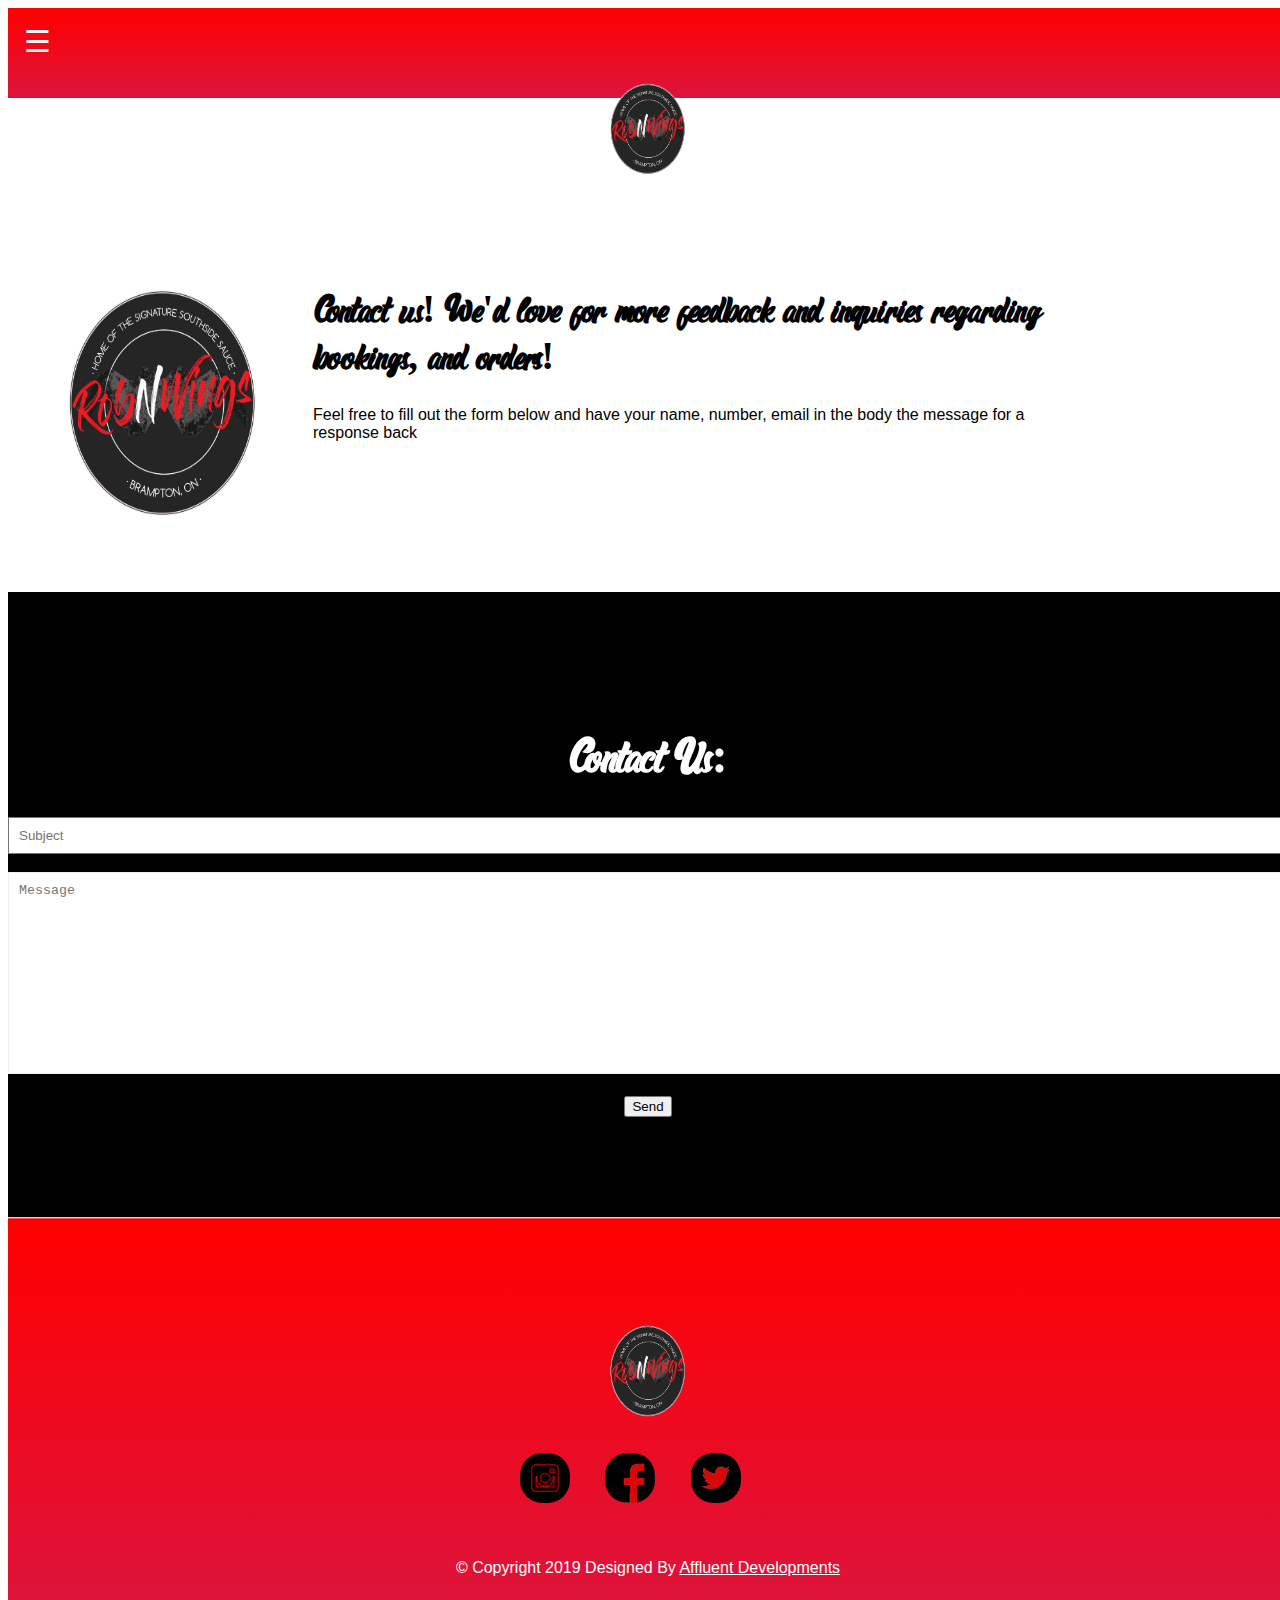
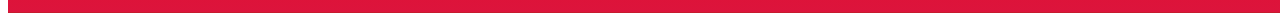
<file: contact.html>
<!DOCTYPE html>
<!--[if lt IE 7]>      <html class="no-js lt-ie9 lt-ie8 lt-ie7"> <![endif]-->
<!--[if IE 7]>         <html class="no-js lt-ie9 lt-ie8"> <![endif]-->
<!--[if IE 8]>         <html class="no-js lt-ie9"> <![endif]-->
<!--[if gt IE 8]><!-->
<html class="no-js">
  <!--<![endif]-->
  <head>
    <meta charset="utf-8" />
    <meta http-equiv="X-UA-Compatible" content="IE=edge" />
    <title>RobNWings</title>
    <meta name="description" content="" />
    <meta name="viewport" content="width=device-width, initial-scale=1" />
    <link rel="stylesheet" href="css/style4.css" />
  </head>
  <body>
    <!--Banner-->
    <div class="banner">
      <!--Nav Bar-->

      <div id="main">
        <!-- <h1 style="color:#f1f1f1;">RobNWings</h1>
                      <p style="color:#f1f1f1">Welcome to Rob-N-Wings home of the infamous SouthSide Sauce </p> -->
        <span
          style="font-size:30px;cursor:pointer;color:#f1f1f1;"
          onclick="openNav()"
          >&#9776;</span
        >
      </div>
      <img
        src="images/logo.PNG"
        alt="RobNWings"
        class="center"
        style="height: 100px; width: 100px; border-radius: 3px; border-color: red;"
      />

      <style>
        body {
          font-family: "Lato", sans-serif;
          transition: background-color 0.5s;
        }

        .sidenav {
          height: 100%;
          width: 0;
          position: fixed;
          z-index: 1;
          top: 0;
          left: 0;
          background-color: #b22222;
          background-image: -moz-linear-gradient(
            bottom,
            #b22222 0%,
            #dc143c 0.27%,
            #ff0000 99.46%
          );
          background-image: -o-linear-gradient(
            bottom,
            #b22222 0%,
            #dc143c 0.27%,
            #ff0000 99.46%
          );
          background-image: -webkit-linear-gradient(
            bottom,
            #b22222 0%,
            #dc143c 0.27%,
            #ff0000 99.46%
          );
          background-image: linear-gradient(
            bottom,
            #b22222 0%,
            #dc143c 0.27%,
            #ff0000 99.46%
          );
          overflow-x: hidden;
          transition: 0.5s;
          padding-top: 60px;
        }

        .sidenav a {
          padding: 8px 8px 8px 32px;
          text-decoration: none;
          font-size: 25px;
          color: #fcf8f8;
          display: block;
          transition: 0.3s;
        }

        .sidenav a:hover {
          color: #f1f1f1;
        }

        .sidenav .closebtn {
          position: absolute;
          top: 0;
          right: 25px;
          font-size: 36px;
          margin-left: 50px;
        }

        #main {
          transition: margin-left 0.5s;
          padding: 16px;
        }

        @media screen and (max-height: 450px) {
          .sidenav {
            padding-top: 15px;
          }
          .sidenav a {
            font-size: 18px;
          }
        }
      </style>

      <div id="mySidenav" class="sidenav">
        <a href="javascript:void(0)" class="closebtn" onclick="closeNav()"
          >&times;</a
        >
        <a href="index.html">Home</a>
        <a href="menu.html">Menu</a>
        <a href="bookings.html">Bookings</a>
        <a href="contact.html">Contact</a>
      </div>

      <script>
        function openNav() {
          document.getElementById("mySidenav").style.width = "250px";
          document.getElementById("main").style.marginLeft = "250px";
          document.body.style.backgroundColor = "rgba(0,0,0,0.4)";
        }

        function closeNav() {
          document.getElementById("mySidenav").style.width = "0";
          document.getElementById("main").style.marginLeft = "0";
          document.body.style.backgroundColor = "white";
        }
      </script>
    </div>
    <!--End of Nav Bar-->
    <!-- End of Banner-->

    <!--RobNWing Logo Placement-->
    <div id="main-container" class="containerOne">
      <section class="main-section">
        <img src="images/logo.PNG" alt="SouthSideSauce" class="auth-image" />
        <h1 style="color: black; font-size: 40px;">
          Contact us! We'd love for more feedback and inquiries regarding
          bookings, and orders!
        </h1>
        <p style="color: black; font-famiy: 'Rickon';">
          Feel free to fill out the form below and have your name, number, email
          in the body the message for a response back
        </p>
      </section>
    </div>
    <!--End of RobNWings Logo Placement-->
    <!--Postmail placement background black-->
    <section class="contact-section">
      <h1 style="font-size: 50px;">Contact Us:</h1>
      <form action="https://postmail.invotes.com/send" method="post" id="form">
        <input type="text" name="subject" placeholder="Subject" />
        <br />
        <br />
        <textarea name="text" placeholder="Message"></textarea>
        <input
          type="hidden"
          name="access_token"
          value="m4x90rvpf417tloyeokh78ru"
        />
        <!-- return urls can be fully qualified -OR-
                 start with / for root relative -OR-
                 start with . for url relative -->
        <input
          type="hidden"
          name="success_url"
          value=".?message=Email+Successfully+Sent%21&isError=0"
        />
        <input
          type="hidden"
          name="error_url"
          value=".?message=Email+could+not+be+sent.&isError=1"
        />
        <br />
        <br />
        <input id="submit_form" type="submit" value="Send" />
        <!-- not required, but we'd appreciate it if you'd link to us somewhere on your site -->
      </form>

      <!-- optional, prevents the submit button from being pressed more than once -->
      <script>
        var submitButton = document.getElementById("submit_form");
        var form = document.getElementById("email_form");
        form.addEventListener("submit", function(e) {
          setTimeout(function() {
            submitButton.value = "Sending...";
            submitButton.disabled = true;
          }, 1);
        });
      </script>

      <script>
        //update this with your js_form selector
        var form_id_js = "javascript_form";

        var data_js = {
          access_token: "m4x90rvpf417tloyeokh78ru"
        };

        function js_onSuccess() {
          // remove this to avoid redirect
          window.location =
            window.location.pathname +
            "?message=Email+Successfully+Sent%21&isError=0";
        }

        function js_onError(error) {
          // remove this to avoid redirect
          window.location =
            window.location.pathname +
            "?message=Email+could+not+be+sent.&isError=1";
        }

        var sendButton = document.getElementById("js_send");

        function js_send() {
          sendButton.value = "Sending…";
          sendButton.disabled = true;
          var request = new XMLHttpRequest();
          request.onreadystatechange = function() {
            if (request.readyState == 4 && request.status == 200) {
              js_onSuccess();
            } else if (request.readyState == 4) {
              js_onError(request.response);
            }
          };

          var subject = document.querySelector(
            "#" + form_id_js + " [name='subject']"
          ).value;
          var message = document.querySelector(
            "#" + form_id_js + " [name='text']"
          ).value;
          data_js["subject"] = subject;
          data_js["text"] = message;
          var params = toParams(data_js);

          request.open("POST", "https://postmail.invotes.com/send", true);
          request.setRequestHeader(
            "Content-type",
            "application/x-www-form-urlencoded"
          );

          request.send(params);

          return false;
        }

        sendButton.onclick = js_send;

        function toParams(data_js) {
          var form_data = [];
          for (var key in data_js) {
            form_data.push(
              encodeURIComponent(key) + "=" + encodeURIComponent(data_js[key])
            );
          }

          return form_data.join("&");
        }

        var js_form = document.getElementById(form_id_js);
        js_form.addEventListener("submit", function(e) {
          e.preventDefault();
        });
      </script>
    </section>

    <!--End of Postmail-->
    <!--Footer-->
    <section class="footer">
      <div id="footer">
        <img
          src="images/logo.PNG"
          alt="RobNWings"
          class="center"
          style="height: 100px; width: 100px;"
        />
        <br />
        <br />
        <div class="social">
          <div class="row">
            <div class="column">
              <a href="https://instagram.com/RobNWings"
                ><img
                  src="/images/instagram-icon.png"
                  style="border-radius: 45%; height: 50px; width: 50px;"
              /></a>
            </div>
            <div class="column">
              <a href="https://www.facebook.com/531364073911268"
                ><img
                  src="/images/facebook-icon.png"
                  style="border-radius:45%; height: 50px; width: 50px;"
              /></a>
            </div>
            <div class="column">
              <a href="https://www.twitter.com/RobNWings"
                ><img
                  src="/images/twitter-icon.png"
                  style="border-radius:45%; height: 50px; width: 50px;"
              /></a>
            </div>
          </div>
        </div>
        <br />
        <br />
        <p style="color: white; text-align: center;">
          &copy Copyright 2019 Designed By
          <a href="https://affluentdev.io">Affluent Developments</a>
        </p>
      </div>
    </section>
    <!--End of Footer-->

    <script src="" async defer></script>
  </body>
</html>
</file>
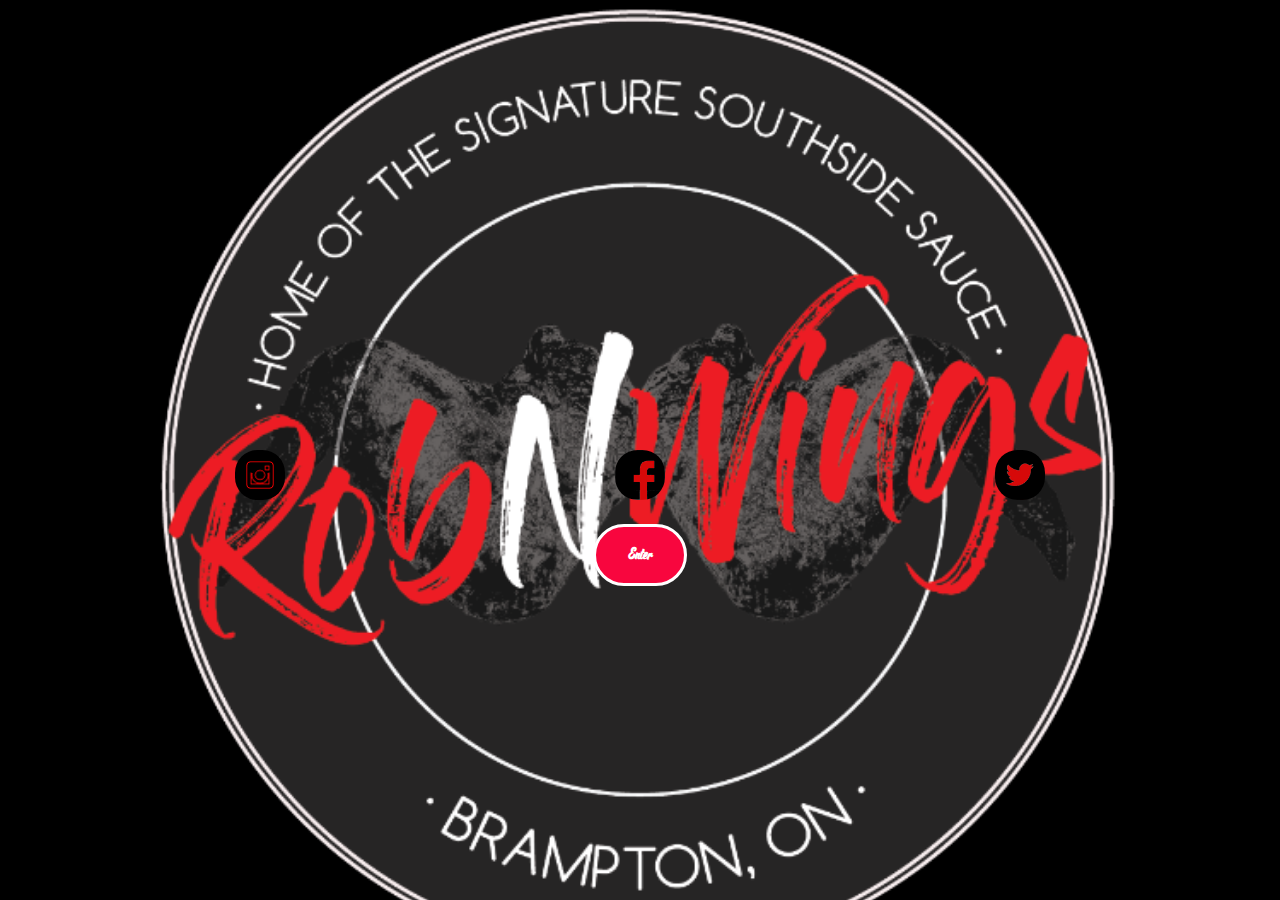
<file: landingpage.html>
<!DOCTYPE html>
<html lang="en-us">
  <head>
    <!--  App Title  -->
    <title>RobNWings</title>
    <!--  App Description  -->
    <meta charset="utf-8" />
    <meta
      name="viewport"
      content="width=device-width, initial-scale=1.0, minimum-scale=1.0"
    />
    <link
      href="https://fonts.googleapis.com/css?family=Montserrat"
      rel="stylesheet"
    />
    <!-- Bootstrap -->
    <link
      rel="stylesheet"
      href="https://maxcdn.bootstrapcdn.com/bootstrap/4.0.0/css/bootstrap.min.css"
      integrity="sha384-Gn5384xqQ1aoWXA+058RXPxPg6fy4IWvTNh0E263XmFcJlSAwiGgFAW/dAiS6JXm"
      crossorigin="anonymous"
    />
    <!-- Own Stylesheet-->
    <link rel="stylesheet" type="text/css" href="css/style.css" />
  </head>
  <body>
    <!-- Landing Page Segment -->
    <section class="container">
      <div class="overlay" style="padding-top: 450px;">
        <div class="social">
          <div class="row">
            <div class="column">
              <a href="https://instagram.com/RobNWings"
                ><img
                  src="/images/instagram-icon.png"
                  style="border-radius: 45%; height: 50px; width: 50px;"
              /></a>
            </div>
            <div class="column">
              <a href="https://www.facebook.com/531364073911268"
                ><img
                  src="/images/facebook-icon.png"
                  style="border-radius:45%; height: 50px; width: 50px;"
              /></a>
            </div>
            <div class="column">
              <a href="https://www.twitter.com/RobNWings"
                ><img
                  src="/images/twitter-icon.png"
                  style="border-radius:45%; height: 50px; width: 50px;"
              /></a>
            </div>
          </div>
        </div>
        <br />
        <a href="index.html">
          <button class="btn btn-primary btn-xl">Enter</button></a
        >
      </div>
    </section>

    <!-- End of Landing Page Segment -->
  </body>
</html>
</file>
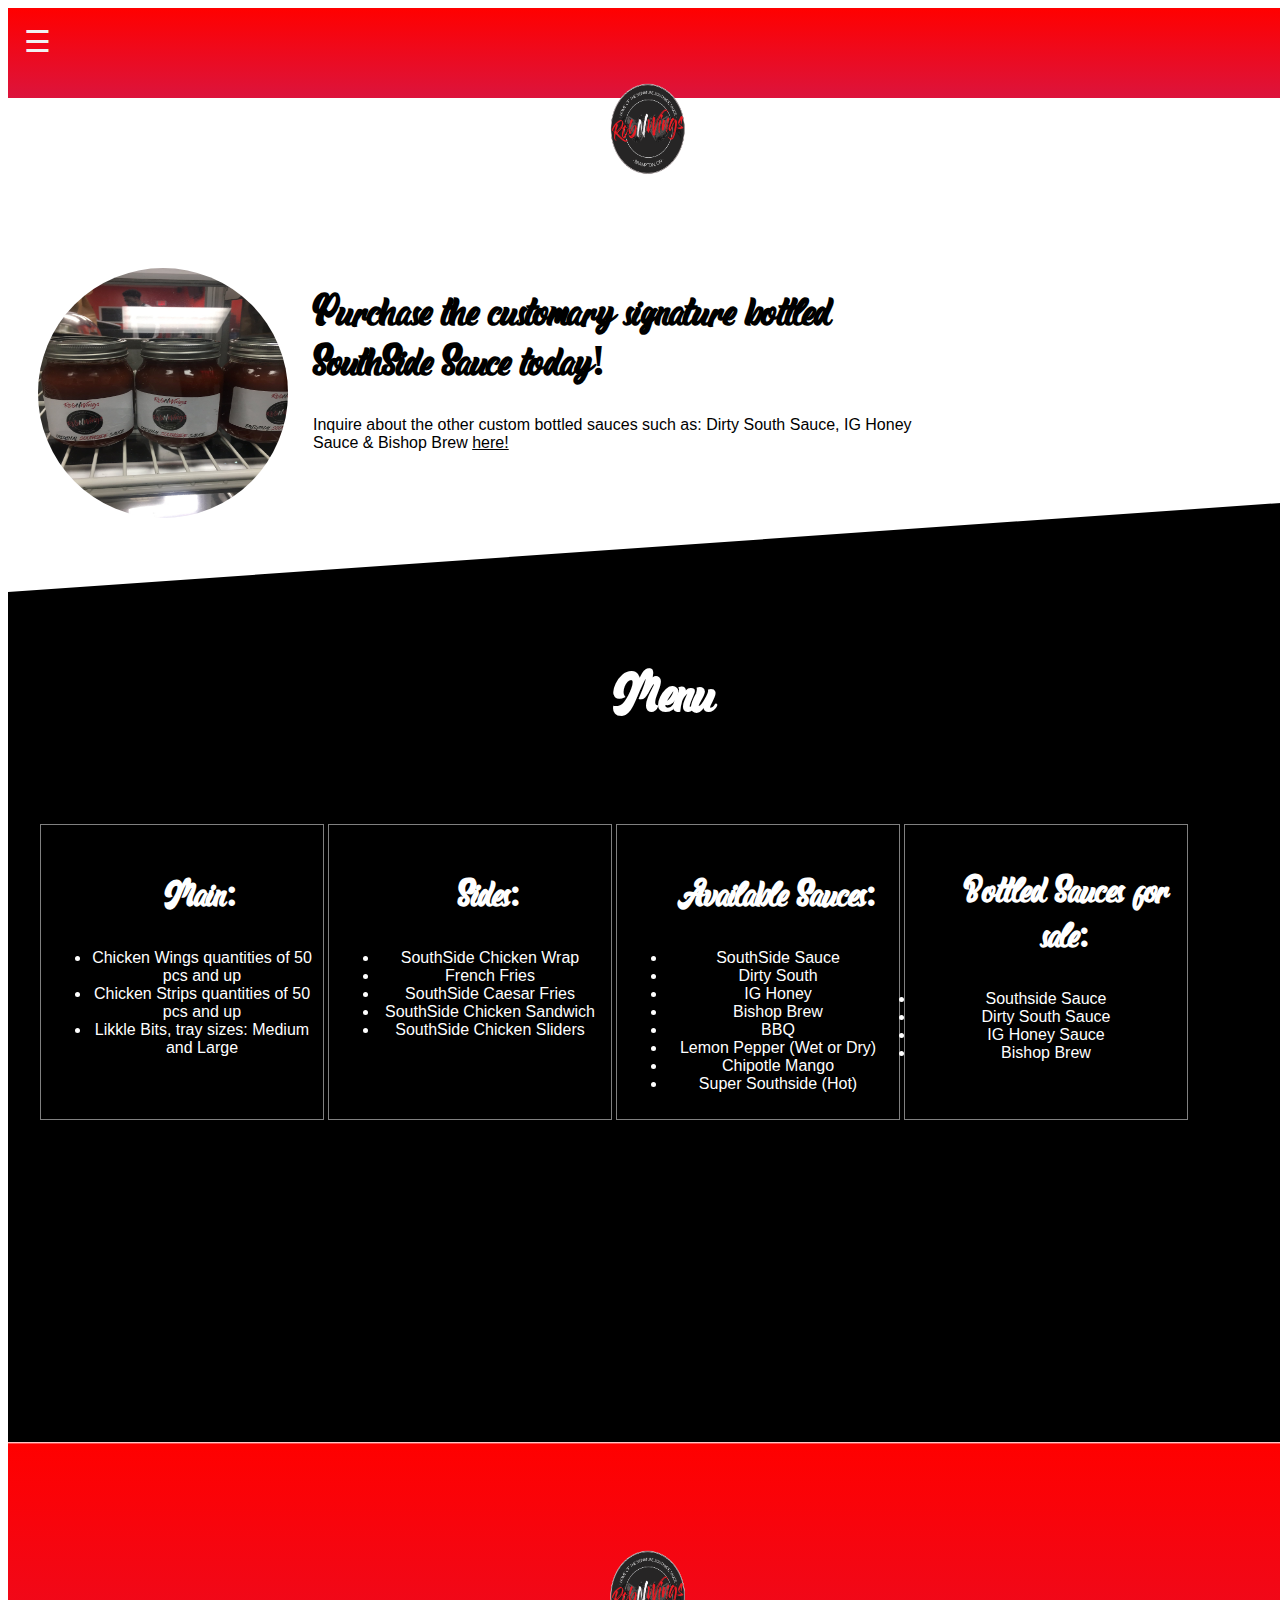
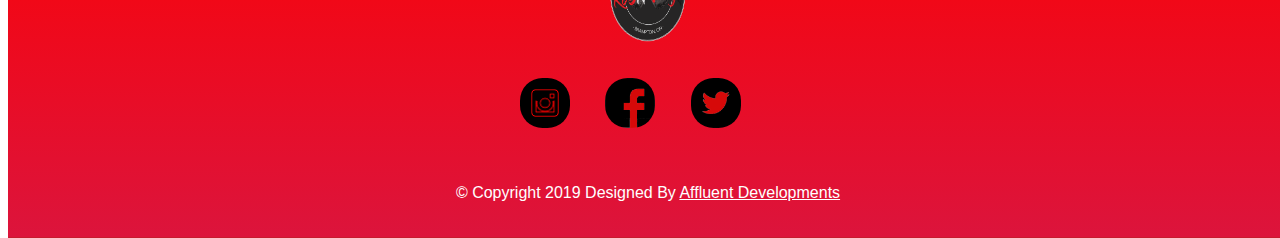
<file: menu.html>
<!DOCTYPE html>
<!--[if lt IE 7]>      <html class="no-js lt-ie9 lt-ie8 lt-ie7"> <![endif]-->
<!--[if IE 7]>         <html class="no-js lt-ie9 lt-ie8"> <![endif]-->
<!--[if IE 8]>         <html class="no-js lt-ie9"> <![endif]-->
<!--[if gt IE 8]><!-->
<html class="no-js">
  <!--<![endif]-->
  <head>
    <meta charset="utf-8" />
    <meta http-equiv="X-UA-Compatible" content="IE=edge" />
    <title>RobNWings</title>
    <meta name="description" content="" />
    <meta name="viewport" content="width=device-width, initial-scale=1" />
    <link rel="stylesheet" href="css/style3.css" />
  </head>
  <body>
    <!--Banner-->
    <div class="banner">
      <!--Nav Bar-->

      <div id="main">
        <!-- <h1 style="color:#f1f1f1;">RobNWings</h1>
                      <p style="color:#f1f1f1">Welcome to Rob-N-Wings home of the infamous SouthSide Sauce </p> -->
        <span
          style="font-size:30px;cursor:pointer;color:#f1f1f1;"
          onclick="openNav()"
          >&#9776;</span
        >
      </div>
      <img
        src="images/logo.PNG"
        alt="RobNWings"
        class="center"
        style="height: 100px; width: 100px; border-radius: 3px; border-color: red;"
      />

      <style>
        body {
          font-family: "Lato", sans-serif;
          transition: background-color 0.5s;
        }

        .sidenav {
          height: 100%;
          width: 0;
          position: fixed;
          z-index: 1;
          top: 0;
          left: 0;
          background-color: #b22222;
          background-image: -moz-linear-gradient(
            bottom,
            #b22222 0%,
            #dc143c 0.27%,
            #ff0000 99.46%
          );
          background-image: -o-linear-gradient(
            bottom,
            #b22222 0%,
            #dc143c 0.27%,
            #ff0000 99.46%
          );
          background-image: -webkit-linear-gradient(
            bottom,
            #b22222 0%,
            #dc143c 0.27%,
            #ff0000 99.46%
          );
          background-image: linear-gradient(
            bottom,
            #b22222 0%,
            #dc143c 0.27%,
            #ff0000 99.46%
          );
          overflow-x: hidden;
          transition: 0.5s;
          padding-top: 60px;
        }

        .sidenav a {
          padding: 8px 8px 8px 32px;
          text-decoration: none;
          font-size: 25px;
          color: #fcf8f8;
          display: block;
          transition: 0.3s;
        }

        .sidenav a:hover {
          color: #f1f1f1;
        }

        .sidenav .closebtn {
          position: absolute;
          top: 0;
          right: 25px;
          font-size: 36px;
          margin-left: 50px;
        }

        #main {
          transition: margin-left 0.5s;
          padding: 16px;
        }

        @media screen and (max-height: 450px) {
          .sidenav {
            padding-top: 15px;
          }
          .sidenav a {
            font-size: 18px;
          }
        }
      </style>

      <div id="mySidenav" class="sidenav">
        <a href="javascript:void(0)" class="closebtn" onclick="closeNav()"
          >&times;</a
        >
        <a href="index.html">Home</a>
        <a href="menu.html">Menu</a>
        <a href="bookings.html">Bookings</a>
        <a href="contact.html">Contact</a>
      </div>

      <script>
        function openNav() {
          document.getElementById("mySidenav").style.width = "250px";
          document.getElementById("main").style.marginLeft = "250px";
          document.body.style.backgroundColor = "rgba(0,0,0,0.4)";
        }

        function closeNav() {
          document.getElementById("mySidenav").style.width = "0";
          document.getElementById("main").style.marginLeft = "0";
          document.body.style.backgroundColor = "white";
        }
      </script>
    </div>
    <!--End of Nav Bar-->
    <!-- End of Banner-->

    <!--RobNWing SouthSide Sauce Picture-->
    <div id="main-container" class="containerOne">
      <section class="main-section">
        <img src="images/sauce.JPG" alt="SouthSideSauce" class="auth-image" />
        <h1 style="color: black; font-size: 45px;">
          Purchase the customary signature bottled SouthSide Sauce today!
        </h1>
        <p style="color: black; font-famiy: 'Rickon';">
          Inquire about the other custom bottled sauces such as: Dirty South
          Sauce, IG Honey Sauce & Bishop Brew
          <a style="color: black; " href="contact.html">here!</a>
        </p>
      </section>
    </div>
    <!--End of RobNWings SouthSide Sauce Picture-->
    <!--Menu black menu-->
    <div class="slantedDivA">
      <div class="content">
        <h1
          style="color:fff; font-size: 60px; text-align: center; margin-left: 45%; margin-right: 55%;"
        >
          Menu
        </h1>
        <br />
        <br />
        <br />
        <div class="container">
          <div class="newColumns">
            <ul id="Main">
              <h2 style="font-weight: bold; font-size: 40px;">Main:</h2>
              <li>Chicken Wings quantities of 50 pcs and up</li>
              <li>Chicken Strips quantities of 50 pcs and up</li>
              <li>Likkle Bits, tray sizes: Medium and Large</li>
            </ul>
          </div>

          <div class="newColumns">
            <ul id="Sides">
              <h2 style="font-weight: bold; font-size: 40px;">
                Sides:
              </h2>

              <li>SouthSide Chicken Wrap</li>
              <li>French Fries</li>
              <li>SouthSide Caesar Fries</li>
              <li>SouthSide Chicken Sandwich</li>
              <li>SouthSide Chicken Sliders</li>
            </ul>
          </div>
          <div class="newColumns">
            <ul id="AvailableSauces">
              <h2 style="font-weight: bold; font-size: 40px;">
                Available Sauces:
              </h2>
              <li>SouthSide Sauce</li>
              <li>Dirty South</li>
              <li>IG Honey</li>
              <li>Bishop Brew</li>
              <li>BBQ</li>
              <li>Lemon Pepper (Wet or Dry)</li>
              <li>Chipotle Mango</li>
              <li>Super Southside (Hot)</li>
            </ul>
          </div>

          <div class="newColumns">
            <ul id="BottledSauces">
              <h2 style="font-weight: bold; font-size: 40px;">
                Bottled Sauces for sale:
              </h2>
            </ul>
            <li>Southside Sauce</li>
            <li>Dirty South Sauce</li>
            <li>IG Honey Sauce</li>
            <li>Bishop Brew</li>
          </div>
        </div>
      </div>
    </div>

    <!--End of Menu-->
    <!--Footer-->
    <section class="footer">
      <div id="footer">
        <img
          src="images/logo.PNG"
          alt="RobNWings"
          class="center"
          style="height: 100px; width: 100px;"
        />
        <br />
        <br />
        <div class="social">
          <div class="row">
            <div class="column">
              <a href="https://instagram.com/RobNWings"
                ><img
                  src="/images/instagram-icon.png"
                  style="border-radius: 45%; height: 50px; width: 50px;"
              /></a>
            </div>
            <div class="column">
              <a href="https://www.facebook.com/531364073911268"
                ><img
                  src="/images/facebook-icon.png"
                  style="border-radius:45%; height: 50px; width: 50px;"
              /></a>
            </div>
            <div class="column">
              <a href="https://www.twitter.com/RobNWings"
                ><img
                  src="/images/twitter-icon.png"
                  style="border-radius:45%; height: 50px; width: 50px;"
              /></a>
            </div>
          </div>
        </div>
        <br />
        <br />
        <p style="color: white; text-align: center;">
          &copy Copyright 2019 Designed By
          <a href="https://affluentdev.io">Affluent Developments</a>
        </p>
      </div>
    </section>
    <!--End of Footer-->

    <script src="" async defer></script>
  </body>
</html>
</file>
<file: css/style4.css>
/*background/body segment*/
body,
html {
  width: 100%;
  height: 100%;
}

body {
  background-color: #fff;
}
/*end of background/body segment*/

/*font*/
/*font*/
@font-face {
  font-family: "Rickon";
  src: url("/fonts/Rickon.ttf");
  font-weight: normal;
  font-style: normal;
}

/*styling h1*/
h1 {
  font-family: "Rickon";
  color: #fff;
}
h2 {
  font-family: "Rickon";
  color: #fff;
}
#underling {
  font-family: "Rickon";
  color: #fff;
  font-size: 30px;
}

/*banner */
.banner {
  top: 0;
  max-width: 100%;
  height: 10vh;
  position: relative;
  display: block;
  z-index: 99;
  background-color: #b22222;
  background-image: -moz-linear-gradient(
    bottom,
    #b22222 0%,
    #dc143c 0.27%,
    #ff0000 99.46%,
    #fff 100%
  );
  background-image: -o-linear-gradient(
    bottom,
    #b22222 0%,
    #dc143c 0.27%,
    #ff0000 99.46%,
    #fff 100%
  );
  background-image: -webkit-linear-gradient(
    bottom,
    #b22222 0%,
    #dc143c 0.27%,
    #ff0000 99.46%,
    #fff 100%
  );
  background-image: linear-gradient(
    bottom,
    #b22222 0%,
    #dc143c 0.27%,
    #ff0000 99.46%,
    #fff 100%
  );
}

/*logo centering in footer*/
.center {
  display: block;
  margin-left: auto;
  margin-right: auto;
  width: 50%;
}

/*sauce section*/
#main-container {
  padding-top: 130px;
  display: inline-block;
}

.main-section {
  background: #fff;
  padding: 30px;
  margin: 0 0 40px 0;
  width: 100%;
  float: left;
  display: inline-block;
}

.auth-image {
  width: 250px;
  height: 250px;
  margin-top: 10px;
  float: left;
  margin-right: 25px;
  border-radius: 50%;
}

/*contact section*/
.contact-section {
  width: 100%;
  padding: 100px 0;
  text-align: center;
  background-color: black;
}

/*email form */
.form {
  margin: 0 auto;
  width: 80%;
  padding: 1em;
  border: 1px solid #ccc;
  border-radius: 1em;
  text-align: center;
  font-size: 14px;
}

input[type="text"] {
  width: 100%;
  padding: 10px;
  border-colour: #eee;
  border-style: solid;
  border-width: 1px;
}

label#name {
  margin: 0% 1%;
  font: georgia;
  font-size: 14px;
}

.name {
  color: #fff;
}

label#mail {
  margin: 0% 1%;
  font: georgia;
  font-size: 14px;
}

textarea {
  width: 100%;
  height: 180px;
  padding: 10px;
  border-color: #eee;
  border-style: solid;
}

label {
  display: block;
  margin: 0% 1%;
}

button {
  background-color: #b25d71;
  border-color: white;
  padding: 8px 26px 8px 26px;
  font-family: Arial, Helvetica, sans-serif;
  font-size: 16px;
  text-decoration: none;
  border: 0;
  cursor: pointer;
}

/*footer section*/
.footer {
  width: 100%;
  padding: 100px 0 20px 0;
  background-color: #b22222;
  background-image: -moz-linear-gradient(
    bottom,
    #b22222 0%,
    #dc143c 0.27%,
    #ff0000 99.46%,
    #fff 100%
  );
  background-image: -o-linear-gradient(
    bottom,
    #b22222 0%,
    #dc143c 0.27%,
    #ff0000 99.46%,
    #fff 100%
  );
  background-image: -webkit-linear-gradient(
    bottom,
    #b22222 0%,
    #dc143c 0.27%,
    #ff0000 99.46%,
    #fff 100%
  );
  background-image: linear-gradient(
    bottom,
    #b22222 0%,
    #dc143c 0.27%,
    #ff0000 99.46%,
    #fff 100%
  );
}

/*logo centering in footer*/
.center {
  display: block;
  margin-left: auto;
  margin-right: auto;
  width: 50%;
}

/*icons*/

.social {
  display: block;
  margin-left: auto;
  margin-right: auto;
  width: 20%;
  border-radius: 50%;
}

.row {
  display: flex;
  border-radius: 50%;
}

.column {
  flex: 0.25%;
  padding: 0px;
  border-radius: 50%;
}

/*links*/
/* unvisited link */
a:link {
  color: #fff;
}

/* visited link */
a:visited {
  color: #fff;
}

/* mouse over link */
a:hover {
  color: #fff;
}

/* selected link */
a:active {
  color: #fff;
}

/*Media queries */
@media only screen and (max-width: 980px) {
  body,
  html {
    width: 100%;
    height: 100%;
  }

  .banner {
    top: 0;
    max-width: 100%;
    height: 10vh;
    position: relative;
    display: block;
    z-index: 99;
  }

  /*logo centering in footer*/
  .center {
    display: block;
    margin-left: auto;
    margin-right: auto;
    width: 50%;
  }
  /*sauce section*/
  #main-container {
    padding-top: 130px;
    display: inline-block;
  }

  .main-section {
    padding: 30px;
    margin: 0 0 40px 0;
    width: 100%;
    float: left;
    display: inline-block;
  }

  .auth-image {
    width: 250px;
    height: 250px;
    margin-top: 10px;
    float: left;
    margin-right: 25px;
    border-radius: 50%;
  }

  /*contact section*/
  .contact-section {
    width: 100%;
    padding: 100px 0;
    text-align: center;
    background-color: black;
  }

  /*email form */
  .form {
    margin: 0 auto;
    width: 80%;
    padding: 1em;
    border: 1px solid #ccc;
    border-radius: 1em;
    text-align: center;
    font-size: 14px;
  }

  input[type="text"] {
    width: 100%;
    padding: 10px;
    border-colour: #eee;
    border-style: solid;
    border-width: 1px;
  }

  label#name {
    margin: 0% 1%;
    font: georgia;
    font-size: 14px;
  }

  .name {
    color: #fff;
  }

  label#mail {
    margin: 0% 1%;
    font: georgia;
    font-size: 14px;
  }

  textarea {
    width: 100%;
    height: 180px;
    padding: 10px;
    border-color: #eee;
    border-style: solid;
  }

  label {
    display: block;
    margin: 0% 1%;
  }

  button {
    background-color: #b25d71;
    border-color: white;
    padding: 8px 26px 8px 26px;
    font-family: Arial, Helvetica, sans-serif;
    font-size: 16px;
    text-decoration: none;
    border: 0;
    cursor: pointer;
  }

  /*footer section*/
  .footer {
    width: 100%;
    padding: 100px 0 20px 0;
    background-color: #b22222;
    background-image: -moz-linear-gradient(
      bottom,
      #b22222 0%,
      #dc143c 0.27%,
      #ff0000 99.46%,
      #fff 100%
    );
    background-image: -o-linear-gradient(
      bottom,
      #b22222 0%,
      #dc143c 0.27%,
      #ff0000 99.46%,
      #fff 100%
    );
    background-image: -webkit-linear-gradient(
      bottom,
      #b22222 0%,
      #dc143c 0.27%,
      #ff0000 99.46%,
      #fff 100%
    );
    background-image: linear-gradient(
      bottom,
      #b22222 0%,
      #dc143c 0.27%,
      #ff0000 99.46%,
      #fff 100%
    );
  }

  /*logo centering in footer*/
  .center {
    display: block;
    margin-left: auto;
    margin-right: auto;
    width: 50%;
  }

  /*icons*/

  .social {
    display: block;
    margin-left: auto;
    margin-right: auto;
    width: 20%;
    border-radius: 50%;
  }

  .row {
    display: flex;
    border-radius: 50%;
  }

  .column {
    flex: 0.25%;
    padding: 0px;
    border-radius: 50%;
  }

  /*links*/
  /* unvisited link */
  a:link {
    color: #fff;
  }

  /* visited link */
  a:visited {
    color: #fff;
  }

  /* mouse over link */
  a:hover {
    color: #fff;
  }

  /* selected link */
  a:active {
    color: #fff;
  }
}
@media only screen and (max-width: 768px) {
  body,
  html {
    width: 100%;
    height: 100%;
  }

  .banner {
    top: 0;
    max-width: 100%;
    height: 10vh;
    position: relative;
    display: block;
    z-index: 99;
  }

  /*logo centering in footer*/
  .center {
    display: block;
    margin-left: auto;
    margin-right: auto;
    width: 50%;
  }
  /*sauce section*/
  #main-container {
    padding-top: 130px;
    display: inline-block;
  }

  .main-section {
    padding: 30px;
    margin: 0 0 40px 0;
    width: 100%;
    float: left;
    display: inline-block;
  }

  .auth-image {
    width: 250px;
    height: 250px;
    margin-top: 10px;
    float: left;
    margin-right: 25px;
    border-radius: 50%;
  }

  /*contact section*/
  .contact-section {
    width: 100%;
    padding: 100px 0;
    text-align: center;
    background-color: black;
  }

  /*email form */
  .form {
    margin: 0 auto;
    width: 80%;
    padding: 1em;
    border: 1px solid #ccc;
    border-radius: 1em;
    text-align: center;
    font-size: 14px;
  }

  input[type="text"] {
    width: 100%;
    padding: 10px;
    border-colour: #eee;
    border-style: solid;
    border-width: 1px;
  }

  label#name {
    margin: 0% 1%;
    font: georgia;
    font-size: 14px;
  }

  .name {
    color: #fff;
  }

  label#mail {
    margin: 0% 1%;
    font: georgia;
    font-size: 14px;
  }

  textarea {
    width: 100%;
    height: 180px;
    padding: 10px;
    border-color: #eee;
    border-style: solid;
  }

  label {
    display: block;
    margin: 0% 1%;
  }

  button {
    background-color: #b25d71;
    border-color: white;
    padding: 8px 26px 8px 26px;
    font-family: Arial, Helvetica, sans-serif;
    font-size: 16px;
    text-decoration: none;
    border: 0;
    cursor: pointer;
  }

  /*footer section*/
  .footer {
    width: 100%;
    padding: 100px 0 20px 0;
    background-color: #b22222;
    background-image: -moz-linear-gradient(
      bottom,
      #b22222 0%,
      #dc143c 0.27%,
      #ff0000 99.46%,
      #fff 100%
    );
    background-image: -o-linear-gradient(
      bottom,
      #b22222 0%,
      #dc143c 0.27%,
      #ff0000 99.46%,
      #fff 100%
    );
    background-image: -webkit-linear-gradient(
      bottom,
      #b22222 0%,
      #dc143c 0.27%,
      #ff0000 99.46%,
      #fff 100%
    );
    background-image: linear-gradient(
      bottom,
      #b22222 0%,
      #dc143c 0.27%,
      #ff0000 99.46%,
      #fff 100%
    );
  }

  /*logo centering in footer*/
  .center {
    display: block;
    margin-left: auto;
    margin-right: auto;
    width: 50%;
  }

  /*icons*/

  .social {
    display: block;
    margin-left: auto;
    margin-right: auto;
    width: 20%;
    border-radius: 50%;
  }

  .row {
    display: flex;
    border-radius: 50%;
  }

  .column {
    flex: 0.25%;
    padding: 0px;
    border-radius: 50%;
  }

  /*links*/
  /* unvisited link */
  a:link {
    color: #fff;
  }

  /* visited link */
  a:visited {
    color: #fff;
  }

  /* mouse over link */
  a:hover {
    color: #fff;
  }

  /* selected link */
  a:active {
    color: #fff;
  }
}

@media only screen and (max-width: 640px) {
  body,
  html {
    width: 100%;
    height: 100%;
  }

  .banner {
    top: 0;
    max-width: 100%;
    height: 10vh;
    position: relative;
    display: block;
    z-index: 99;
  }

  /*logo centering in footer*/
  .center {
    display: block;
    margin-left: auto;
    margin-right: auto;
    width: 50%;
  }
  /*sauce section*/
  #main-container {
    padding-top: 130px;
    display: inline-block;
  }

  .main-section {
    padding: 30px;
    margin: 0 0 40px 0;
    width: 100%;
    float: left;
    display: inline-block;
  }

  .auth-image {
    width: 250px;
    height: 250px;
    margin-top: 10px;
    float: left;
    margin-right: 25px;
    border-radius: 50%;
  }

  /*contact section*/
  .contact-section {
    width: 100%;
    padding: 100px 0;
    text-align: center;
    background-color: black;
  }

  /*email form */
  .form {
    margin: 0 auto;
    width: 80%;
    padding: 1em;
    border: 1px solid #ccc;
    border-radius: 1em;
    text-align: center;
    font-size: 14px;
  }

  input[type="text"] {
    width: 100%;
    padding: 10px;
    border-colour: #eee;
    border-style: solid;
    border-width: 1px;
  }

  label#name {
    margin: 0% 1%;
    font: georgia;
    font-size: 14px;
  }

  .name {
    color: #fff;
  }

  label#mail {
    margin: 0% 1%;
    font: georgia;
    font-size: 14px;
  }

  textarea {
    width: 100%;
    height: 180px;
    padding: 10px;
    border-color: #eee;
    border-style: solid;
  }

  label {
    display: block;
    margin: 0% 1%;
  }

  button {
    background-color: #b25d71;
    border-color: white;
    padding: 8px 26px 8px 26px;
    font-family: Arial, Helvetica, sans-serif;
    font-size: 16px;
    text-decoration: none;
    border: 0;
    cursor: pointer;
  }

  /*footer section*/
  .footer {
    width: 100%;
    padding: 100px 0 20px 0;
    background-color: #b22222;
    background-image: -moz-linear-gradient(
      bottom,
      #b22222 0%,
      #dc143c 0.27%,
      #ff0000 99.46%,
      #fff 100%
    );
    background-image: -o-linear-gradient(
      bottom,
      #b22222 0%,
      #dc143c 0.27%,
      #ff0000 99.46%,
      #fff 100%
    );
    background-image: -webkit-linear-gradient(
      bottom,
      #b22222 0%,
      #dc143c 0.27%,
      #ff0000 99.46%,
      #fff 100%
    );
    background-image: linear-gradient(
      bottom,
      #b22222 0%,
      #dc143c 0.27%,
      #ff0000 99.46%,
      #fff 100%
    );
  }

  /*logo centering in footer*/
  .center {
    display: block;
    margin-left: auto;
    margin-right: auto;
    width: 50%;
  }

  /*icons*/

  .social {
    display: block;
    margin-left: auto;
    margin-right: auto;
    width: 20%;
    border-radius: 50%;
  }

  .row {
    display: flex;
    border-radius: 50%;
  }

  .column {
    flex: 0.25%;
    padding: 0px;
    border-radius: 50%;
  }

  /*links*/
  /* unvisited link */
  a:link {
    color: #fff;
  }

  /* visited link */
  a:visited {
    color: #fff;
  }

  /* mouse over link */
  a:hover {
    color: #fff;
  }

  /* selected link */
  a:active {
    color: #fff;
  }
}
</file>
<file: css/style.css>
/* Landing page segment */
body,
html {
    width: 100%;
    height: 100%;
}

body {
    background-image: url('/images/logo2.PNG');
    background-size: cover;
    background-size: 100%;
    background-attachment: fixed;
    background-position: center;
}



.overlay {
    position: relative;
    text-align: center;
    justify-content: center;
    z-index: 10;
   
}

.btn {
    font-weight: 700;
    border-radius: 300px;
    font-family: 'Rickon';
}


.btn-xl {
    padding: 1rem 2rem; 
  }
  
  .btn-primary {
    background-color: rgb(248, 6, 62);
    border-color: white; 
    border-width: 3px;
  }
  
  .btn-primary:hover {
    background-color: #dd4141;
    border-color: white;
    border-width: 5px;
    cursor: pointer;
  }


  /*icons*/

.social {
   display: block;
   margin-left: auto;
   margin-right: auto;
   border-radius: 50%;
}


/*icons*/
.row {
    display:flex;
    border-radius: 50%;
}

.column {
    flex: .25%;
    padding: 0px;
    border-radius: 50%;
}


/*font*/
@font-face{
    font-family: 'Rickon';
    src: url('/fonts/Rickon.ttf');
    font-weight: normal;
    font-style: normal;
}

/*Media queries */
@media only screen and (max-width: 980px){
   #connect {
       max-width: 100%;
   }
}
@media only screen and (max-width: 768px){
    #connect {
        max-width: 100%;
    }


}
@media only screen and (max-width: 640px){
    #connect {
        max-width: 100%;
    }

}
</file>
<file: css/style3.css>
/*background/body segment*/
body,
html {
  width: 100%;
  height: 100%;
}

body {
  background-color: #fff;
}
/*end of background/body segment*/

/*font*/
/*font*/
@font-face {
  font-family: "Rickon";
  src: url("/fonts/Rickon.ttf");
  font-weight: normal;
  font-style: normal;
}

/*styling h1*/
h1 {
  font-family: "Rickon";
  color: #fff;
}
h2 {
  font-family: "Rickon";
  color: #fff;
}
#underling {
  font-family: "Rickon";
  color: #fff;
  font-size: 30px;
}

/*banner */
.banner {
  top: 0;
  max-width: 100%;
  height: 10vh;
  position: relative;
  display: block;
  z-index: 99;
  background-color: #b22222;
  background-image: -moz-linear-gradient(
    bottom,
    #b22222 0%,
    #dc143c 0.27%,
    #ff0000 99.46%,
    #fff 100%
  );
  background-image: -o-linear-gradient(
    bottom,
    #b22222 0%,
    #dc143c 0.27%,
    #ff0000 99.46%,
    #fff 100%
  );
  background-image: -webkit-linear-gradient(
    bottom,
    #b22222 0%,
    #dc143c 0.27%,
    #ff0000 99.46%,
    #fff 100%
  );
  background-image: linear-gradient(
    bottom,
    #b22222 0%,
    #dc143c 0.27%,
    #ff0000 99.46%,
    #fff 100%
  );
}

/*logo centering in footer*/
.center {
  display: block;
  margin-left: auto;
  margin-right: auto;
  width: 50%;
}

/*sauce section*/
#main-container {
  padding-top: 130px;
  display: inline-block;
}

.main-section {
  background: #fff;
  padding: 30px;
  margin: 0 0 40px 0;
  width: 100%;
  float: left;
  display: inline-block;
}

.auth-image {
  width: 250px;
  height: 250px;
  margin-top: 10px;
  float: left;
  margin-right: 25px;
  border-radius: 50%;
}

/*menu section*/
/*for slanting the div for aesthetics*/
.slantedDivA {
  position: relative;
  width: 100%;
  height: 850px;
  background: black;
  box-sizing: border-box;
  padding: 30px;
  color: #fff;
}

.content {
  position: absolute;
  color: #fff;
  text-align: center;
  width: 100%;
  z-index: 10;
  margin: 0 auto;
  overflow: hidden;
}

.slantedDivA:after {
  position: absolute;
  width: 100%;
  height: 100%;
  content: " ";
  background: inherit;
  top: 0;
  right: 0;
  bottom: 0;
  left: 0;
  transform-origin: top left;
  transform: skewY(-4deg);
}

/*menu content*/
.container {
  display: flex;
  flex-flow: row wrap;
  justify-content: center;
  margin: 5px 0;
  max-width: 90%;
}

.newColumns {
  flex: 1;
  border: 1px solid gray;
  margin: 2px;
  padding: 10px;
}

.newColumns:first-child {
  margin: left 0;
}

.newColumns:last-child {
  margin: right 0;
}
/*footer section*/
.footer {
  width: 100%;
  padding: 100px 0 20px 0;
  background-color: #b22222;
  background-image: -moz-linear-gradient(
    bottom,
    #b22222 0%,
    #dc143c 0.27%,
    #ff0000 99.46%,
    #fff 100%
  );
  background-image: -o-linear-gradient(
    bottom,
    #b22222 0%,
    #dc143c 0.27%,
    #ff0000 99.46%,
    #fff 100%
  );
  background-image: -webkit-linear-gradient(
    bottom,
    #b22222 0%,
    #dc143c 0.27%,
    #ff0000 99.46%,
    #fff 100%
  );
  background-image: linear-gradient(
    bottom,
    #b22222 0%,
    #dc143c 0.27%,
    #ff0000 99.46%,
    #fff 100%
  );
}

/*logo centering in footer*/
.center {
  display: block;
  margin-left: auto;
  margin-right: auto;
  width: 50%;
}

/*icons*/

.social {
  display: block;
  margin-left: auto;
  margin-right: auto;
  width: 20%;
  border-radius: 50%;
}

/*icons*/
.row {
  display: flex;
  border-radius: 50%;
}

.column {
  flex: 0.25%;
  padding: 0px;
  border-radius: 50%;
}

/*links*/
/* unvisited link */
a:link {
  color: #fff;
}

/* visited link */
a:visited {
  color: #fff;
}

/* mouse over link */
a:hover {
  color: #fff;
}

/* selected link */
a:active {
  color: #fff;
}

/*Media Queries */
@media only screen and (max-width: 980px) {
  /*body/body segment*/
  body,
  html {
    width: 100%;
    height: 100%;
  }

  body {
    background-color: #fff;
  }

  /*banner */
  .banner {
    top: 0;
    max-width: 100%;
    height: 10vh;
    position: relative;
    display: block;
    z-index: 99;
    background-color: #b22222;
    background-image: -moz-linear-gradient(
      bottom,
      #b22222 0%,
      #dc143c 0.27%,
      #ff0000 99.46%,
      #fff 100%
    );
    background-image: -o-linear-gradient(
      bottom,
      #b22222 0%,
      #dc143c 0.27%,
      #ff0000 99.46%,
      #fff 100%
    );
    background-image: -webkit-linear-gradient(
      bottom,
      #b22222 0%,
      #dc143c 0.27%,
      #ff0000 99.46%,
      #fff 100%
    );
    background-image: linear-gradient(
      bottom,
      #b22222 0%,
      #dc143c 0.27%,
      #ff0000 99.46%,
      #fff 100%
    );
  }

  /*logo centering in footer*/
  .center {
    display: block;
    margin-left: auto;
    margin-right: auto;
    width: 50%;
  }

  /*sauce section*/
  #main-container {
    padding-top: 130px;
    display: inline-block;
  }

  .main-section {
    background: #fff;
    padding: 30px;
    margin: 0 0 40px 0;
    width: 100%;
    float: left;
    display: inline-block;
  }

  .auth-image {
    width: 250px;
    height: 250px;
    margin-top: 10px;
    float: left;
    margin-right: 25px;
    border-radius: 50%;
  }

  /*menu section*/
  /*for slanting the div for aesthetics*/
  .slantedDivA {
    position: relative;
    width: 100%;
    height: 850px;
    background: black;
    box-sizing: border-box;
    padding: 30px;
    color: #fff;
  }

  .content {
    position: absolute;
    color: #fff;
    text-align: center;
    width: 100%;
    z-index: 10;
    margin: 0 auto;
    overflow: hidden;
  }

  .slantedDivA:after {
    position: absolute;
    width: 100%;
    height: 100%;
    content: " ";
    background: inherit;
    top: 0;
    right: 0;
    bottom: 0;
    left: 0;
    transform-origin: top left;
    transform: skewY(-4deg);
  }

  /*menu content*/
  .container {
    display: flex;
    flex-flow: row wrap;
    justify-content: center;
    margin: 5px 0;
    max-width: 90%;
  }

  .newColumns {
    flex: 1;
    border: 1px solid gray;
    margin: 2px;
    padding: 10px;
  }

  .newColumns:first-child {
    margin: left 0;
  }

  .newColumns:last-child {
    margin: right 0;
  }
  /*footer section*/
  .footer {
    width: 100%;
    padding: 100px 0 20px 0;
    background-color: #b22222;
    background-image: -moz-linear-gradient(
      bottom,
      #b22222 0%,
      #dc143c 0.27%,
      #ff0000 99.46%,
      #fff 100%
    );
    background-image: -o-linear-gradient(
      bottom,
      #b22222 0%,
      #dc143c 0.27%,
      #ff0000 99.46%,
      #fff 100%
    );
    background-image: -webkit-linear-gradient(
      bottom,
      #b22222 0%,
      #dc143c 0.27%,
      #ff0000 99.46%,
      #fff 100%
    );
    background-image: linear-gradient(
      bottom,
      #b22222 0%,
      #dc143c 0.27%,
      #ff0000 99.46%,
      #fff 100%
    );
  }

  /*logo centering in footer*/
  .center {
    display: block;
    margin-left: auto;
    margin-right: auto;
    width: 50%;
  }

  /*icons*/

  .social {
    display: block;
    margin-left: auto;
    margin-right: auto;
    width: 20%;
    border-radius: 50%;
  }

  /*icons*/
  .row {
    display: flex;
    border-radius: 50%;
  }

  .column {
    flex: 0.25%;
    padding: 0px;
    border-radius: 50%;
  }

  /*links*/
  /* unvisited link */
  a:link {
    color: #fff;
  }

  /* visited link */
  a:visited {
    color: #fff;
  }

  /* mouse over link */
  a:hover {
    color: #fff;
  }

  /* selected link */
  a:active {
    color: #fff;
  }
}

@media only screen and (max-width: 768px) {
  /*body/body segment*/
  body,
  html {
    width: 100%;
    height: 100%;
  }

  body {
    background-color: #fff;
  }

  /*banner */
  .banner {
    top: 0;
    max-width: 100%;
    height: 10vh;
    position: relative;
    display: block;
    z-index: 99;
    background-color: #b22222;
    background-image: -moz-linear-gradient(
      bottom,
      #b22222 0%,
      #dc143c 0.27%,
      #ff0000 99.46%,
      #fff 100%
    );
    background-image: -o-linear-gradient(
      bottom,
      #b22222 0%,
      #dc143c 0.27%,
      #ff0000 99.46%,
      #fff 100%
    );
    background-image: -webkit-linear-gradient(
      bottom,
      #b22222 0%,
      #dc143c 0.27%,
      #ff0000 99.46%,
      #fff 100%
    );
    background-image: linear-gradient(
      bottom,
      #b22222 0%,
      #dc143c 0.27%,
      #ff0000 99.46%,
      #fff 100%
    );
  }

  /*logo centering in footer*/
  .center {
    display: block;
    margin-left: auto;
    margin-right: auto;
    width: 50%;
  }

  /*sauce section*/
  #main-container {
    padding-top: 130px;
    display: inline-block;
  }

  .main-section {
    background: #fff;
    padding: 30px;
    margin: 0 0 40px 0;
    width: 100%;
    float: left;
    display: inline-block;
  }

  .auth-image {
    width: 250px;
    height: 250px;
    margin-top: 10px;
    float: left;
    margin-right: 25px;
    border-radius: 50%;
  }

  /*menu section*/
  /*for slanting the div for aesthetics*/
  .slantedDivA {
    position: relative;
    width: 100%;
    height: 850px;
    background: black;
    box-sizing: border-box;
    padding: 30px;
    color: #fff;
  }

  .content {
    position: absolute;
    color: #fff;
    text-align: center;
    width: 100%;
    z-index: 10;
    margin: 0 auto;
    overflow: hidden;
  }

  .slantedDivA:after {
    position: absolute;
    width: 100%;
    height: 100%;
    content: " ";
    background: inherit;
    top: 0;
    right: 0;
    bottom: 0;
    left: 0;
    transform-origin: top left;
    transform: skewY(-4deg);
  }

  /*menu content*/
  .container {
    display: flex;
    flex-flow: row wrap;
    justify-content: center;
    margin: 5px 0;
    max-width: 90%;
  }

  .newColumns {
    flex: 1;
    border: 1px solid gray;
    margin: 2px;
    padding: 10px;
  }

  .newColumns:first-child {
    margin: left 0;
  }

  .newColumns:last-child {
    margin: right 0;
  }
  /*footer section*/
  .footer {
    width: 100%;
    padding: 100px 0 20px 0;
    background-color: #b22222;
    background-image: -moz-linear-gradient(
      bottom,
      #b22222 0%,
      #dc143c 0.27%,
      #ff0000 99.46%,
      #fff 100%
    );
    background-image: -o-linear-gradient(
      bottom,
      #b22222 0%,
      #dc143c 0.27%,
      #ff0000 99.46%,
      #fff 100%
    );
    background-image: -webkit-linear-gradient(
      bottom,
      #b22222 0%,
      #dc143c 0.27%,
      #ff0000 99.46%,
      #fff 100%
    );
    background-image: linear-gradient(
      bottom,
      #b22222 0%,
      #dc143c 0.27%,
      #ff0000 99.46%,
      #fff 100%
    );
  }

  /*logo centering in footer*/
  .center {
    display: block;
    margin-left: auto;
    margin-right: auto;
    width: 50%;
  }

  /*icons*/

  .social {
    display: block;
    margin-left: auto;
    margin-right: auto;
    width: 20%;
    border-radius: 50%;
  }

  /*icons*/
  .row {
    display: flex;
    border-radius: 50%;
  }

  .column {
    flex: 0.25%;
    padding: 0px;
    border-radius: 50%;
  }

  /*links*/
  /* unvisited link */
  a:link {
    color: #fff;
  }

  /* visited link */
  a:visited {
    color: #fff;
  }

  /* mouse over link */
  a:hover {
    color: #fff;
  }

  /* selected link */
  a:active {
    color: #fff;
  }
}

@media only screen and (max-width: 640px) {
  /*body/body segment*/
  body,
  html {
    width: 100%;
    height: 100%;
  }

  body {
    background-color: #fff;
  }

  /*banner */
  .banner {
    top: 0;
    max-width: 100%;
    height: 10vh;
    position: relative;
    display: block;
    z-index: 99;
    background-color: #b22222;
    background-image: -moz-linear-gradient(
      bottom,
      #b22222 0%,
      #dc143c 0.27%,
      #ff0000 99.46%,
      #fff 100%
    );
    background-image: -o-linear-gradient(
      bottom,
      #b22222 0%,
      #dc143c 0.27%,
      #ff0000 99.46%,
      #fff 100%
    );
    background-image: -webkit-linear-gradient(
      bottom,
      #b22222 0%,
      #dc143c 0.27%,
      #ff0000 99.46%,
      #fff 100%
    );
    background-image: linear-gradient(
      bottom,
      #b22222 0%,
      #dc143c 0.27%,
      #ff0000 99.46%,
      #fff 100%
    );
  }

  /*logo centering in footer*/
  .center {
    display: block;
    margin-left: auto;
    margin-right: auto;
    width: 50%;
  }

  /*sauce section*/
  #main-container {
    padding-top: 130px;
    display: inline-block;
  }

  .main-section {
    background: #fff;
    padding: 30px;
    margin: 0 0 40px 0;
    width: 100%;
    float: left;
    display: inline-block;
  }

  .auth-image {
    width: 250px;
    height: 250px;
    margin-top: 10px;
    float: left;
    margin-right: 25px;
    border-radius: 50%;
  }

  /*menu section*/
  /*for slanting the div for aesthetics*/
  .slantedDivA {
    position: relative;
    width: 100%;
    height: 850px;
    background: black;
    box-sizing: border-box;
    padding: 30px;
    color: #fff;
  }

  .content {
    position: absolute;
    color: #fff;
    text-align: center;
    width: 100%;
    z-index: 10;
    margin: 0 auto;
    overflow: hidden;
  }

  .slantedDivA:after {
    position: absolute;
    width: 100%;
    height: 100%;
    content: " ";
    background: inherit;
    top: 0;
    right: 0;
    bottom: 0;
    left: 0;
    transform-origin: top left;
    transform: skewY(-4deg);
  }

  /*menu content*/
  .container {
    display: flex;
    flex-flow: row wrap;
    justify-content: center;
    margin: 5px 0;
    max-width: 90%;
  }

  .newColumns {
    flex: 1;
    border: 1px solid gray;
    margin: 2px;
    padding: 10px;
  }

  .newColumns:first-child {
    margin: left 0;
  }

  .newColumns:last-child {
    margin: right 0;
  }
  /*footer section*/
  .footer {
    width: 100%;
    padding: 100px 0 20px 0;
    background-color: #b22222;
    background-image: -moz-linear-gradient(
      bottom,
      #b22222 0%,
      #dc143c 0.27%,
      #ff0000 99.46%,
      #fff 100%
    );
    background-image: -o-linear-gradient(
      bottom,
      #b22222 0%,
      #dc143c 0.27%,
      #ff0000 99.46%,
      #fff 100%
    );
    background-image: -webkit-linear-gradient(
      bottom,
      #b22222 0%,
      #dc143c 0.27%,
      #ff0000 99.46%,
      #fff 100%
    );
    background-image: linear-gradient(
      bottom,
      #b22222 0%,
      #dc143c 0.27%,
      #ff0000 99.46%,
      #fff 100%
    );
  }

  /*logo centering in footer*/
  .center {
    display: block;
    margin-left: auto;
    margin-right: auto;
    width: 50%;
  }

  /*icons*/

  .social {
    display: block;
    margin-left: auto;
    margin-right: auto;
    width: 20%;
    border-radius: 50%;
  }

  /*icons*/
  .row {
    display: flex;
    border-radius: 50%;
  }

  .column {
    flex: 0.25%;
    padding: 0px;
    border-radius: 50%;
  }

  /*links*/
  /* unvisited link */
  a:link {
    color: #fff;
  }

  /* visited link */
  a:visited {
    color: #fff;
  }

  /* mouse over link */
  a:hover {
    color: #fff;
  }

  /* selected link */
  a:active {
    color: #fff;
  }
}

/* iPhone Media Queries */

/*iPhone X in portrait and landscape */
@media only screen and (min-device-width: 375px) and (-webkit-device-pixel-ratio: 3) {
  /*body/body segment*/
  body,
  html {
    width: 100%;
    height: 100%;
  }

  body {
    background-color: #fff;
  }

  /*banner */
  .banner {
    top: 0;
    max-width: 100%;
    height: 10vh;
    position: relative;
    display: block;
    z-index: 99;
    background-color: #b22222;
    background-image: -moz-linear-gradient(
      bottom,
      #b22222 0%,
      #dc143c 0.27%,
      #ff0000 99.46%,
      #fff 100%
    );
    background-image: -o-linear-gradient(
      bottom,
      #b22222 0%,
      #dc143c 0.27%,
      #ff0000 99.46%,
      #fff 100%
    );
    background-image: -webkit-linear-gradient(
      bottom,
      #b22222 0%,
      #dc143c 0.27%,
      #ff0000 99.46%,
      #fff 100%
    );
    background-image: linear-gradient(
      bottom,
      #b22222 0%,
      #dc143c 0.27%,
      #ff0000 99.46%,
      #fff 100%
    );
  }

  /*logo centering in footer*/
  .center {
    display: block;
    margin-left: auto;
    margin-right: auto;
    width: 50%;
  }

  /*sauce section*/
  #main-container {
    padding-top: 130px;
    display: inline-block;
  }

  .main-section {
    background: #fff;
    padding: 30px;
    margin: 0 0 40px 0;
    width: 100%;
    float: left;
    display: inline-block;
  }

  .auth-image {
    width: 250px;
    height: 250px;
    margin-top: 10px;
    float: left;
    margin-right: 25px;
    border-radius: 50%;
  }

  /*menu section*/
  /*for slanting the div for aesthetics*/
  .slantedDivA {
    position: relative;
    width: 100%;
    height: 850px;
    background: black;
    box-sizing: border-box;
    padding: 30px;
    color: #fff;
  }

  .content {
    position: absolute;
    color: #fff;
    text-align: center;
    width: 100%;
    z-index: 10;
    margin: 0 auto;
    overflow: hidden;
  }

  .slantedDivA:after {
    position: absolute;
    width: 100%;
    height: 100%;
    content: " ";
    background: inherit;
    top: 0;
    right: 0;
    bottom: 0;
    left: 0;
    transform-origin: top left;
    transform: skewY(-4deg);
  }

  /*menu content*/
  .container {
    display: flex;
    flex-flow: row wrap;
    justify-content: center;
    margin: 5px 0;
    max-width: 90%;
  }

  .newColumns {
    flex: 1;
    border: 1px solid gray;
    margin: 2px;
    padding: 10px;
  }

  .newColumns:first-child {
    margin: left 0;
  }

  .newColumns:last-child {
    margin: right 0;
  }
  /*footer section*/
  .footer {
    width: 100%;
    padding: 100px 0 20px 0;
    background-color: #b22222;
    background-image: -moz-linear-gradient(
      bottom,
      #b22222 0%,
      #dc143c 0.27%,
      #ff0000 99.46%,
      #fff 100%
    );
    background-image: -o-linear-gradient(
      bottom,
      #b22222 0%,
      #dc143c 0.27%,
      #ff0000 99.46%,
      #fff 100%
    );
    background-image: -webkit-linear-gradient(
      bottom,
      #b22222 0%,
      #dc143c 0.27%,
      #ff0000 99.46%,
      #fff 100%
    );
    background-image: linear-gradient(
      bottom,
      #b22222 0%,
      #dc143c 0.27%,
      #ff0000 99.46%,
      #fff 100%
    );
  }

  /*logo centering in footer*/
  .center {
    display: block;
    margin-left: auto;
    margin-right: auto;
    width: 50%;
  }

  /*icons*/

  .social {
    display: block;
    margin-left: auto;
    margin-right: auto;
    width: 20%;
    border-radius: 50%;
  }

  /*icons*/
  .row {
    display: flex;
    border-radius: 50%;
  }

  .column {
    flex: 0.25%;
    padding: 0px;
    border-radius: 50%;
  }

  /*links*/
  /* unvisited link */
  a:link {
    color: #fff;
  }

  /* visited link */
  a:visited {
    color: #fff;
  }

  /* mouse over link */
  a:hover {
    color: #fff;
  }

  /* selected link */
  a:active {
    color: #fff;
  }
}

/*iPhone 6,7,8 Plus in portrait and landscape */
@media only screen and (min-device-width: 414px) and (max-device-width: 736px) {
  /*body/body segment*/
  body,
  html {
    width: 100%;
    height: 100%;
  }

  body {
    background-color: #fff;
  }

  /*banner */
  .banner {
    top: 0;
    max-width: 100%;
    height: 10vh;
    position: relative;
    display: block;
    z-index: 99;
    background-color: #b22222;
    background-image: -moz-linear-gradient(
      bottom,
      #b22222 0%,
      #dc143c 0.27%,
      #ff0000 99.46%,
      #fff 100%
    );
    background-image: -o-linear-gradient(
      bottom,
      #b22222 0%,
      #dc143c 0.27%,
      #ff0000 99.46%,
      #fff 100%
    );
    background-image: -webkit-linear-gradient(
      bottom,
      #b22222 0%,
      #dc143c 0.27%,
      #ff0000 99.46%,
      #fff 100%
    );
    background-image: linear-gradient(
      bottom,
      #b22222 0%,
      #dc143c 0.27%,
      #ff0000 99.46%,
      #fff 100%
    );
  }

  /*logo centering in footer*/
  .center {
    display: block;
    margin-left: auto;
    margin-right: auto;
    width: 50%;
  }

  /*sauce section*/
  #main-container {
    padding-top: 130px;
    display: inline-block;
  }

  .main-section {
    background: #fff;
    padding: 30px;
    margin: 0 0 40px 0;
    width: 100%;
    float: left;
    display: inline-block;
  }

  .auth-image {
    width: 250px;
    height: 250px;
    margin-top: 10px;
    float: left;
    margin-right: 25px;
    border-radius: 50%;
  }

  /*menu section*/
  /*for slanting the div for aesthetics*/
  .slantedDivA {
    position: relative;
    width: 100%;
    height: 850px;
    background: black;
    box-sizing: border-box;
    padding: 30px;
    color: #fff;
  }

  .content {
    position: absolute;
    color: #fff;
    text-align: center;
    width: 100%;
    z-index: 10;
    margin: 0 auto;
    overflow: hidden;
  }

  .slantedDivA:after {
    position: absolute;
    width: 100%;
    height: 100%;
    content: " ";
    background: inherit;
    top: 0;
    right: 0;
    bottom: 0;
    left: 0;
    transform-origin: top left;
    transform: skewY(-4deg);
  }

  /*menu content*/
  .container {
    display: flex;
    flex-flow: row wrap;
    justify-content: center;
    margin: 5px 0;
    max-width: 90%;
  }

  .newColumns {
    flex: 1;
    border: 1px solid gray;
    margin: 2px;
    padding: 10px;
  }

  .newColumns:first-child {
    margin: left 0;
  }

  .newColumns:last-child {
    margin: right 0;
  }
  /*footer section*/
  .footer {
    width: 100%;
    padding: 100px 0 20px 0;
    background-color: #b22222;
    background-image: -moz-linear-gradient(
      bottom,
      #b22222 0%,
      #dc143c 0.27%,
      #ff0000 99.46%,
      #fff 100%
    );
    background-image: -o-linear-gradient(
      bottom,
      #b22222 0%,
      #dc143c 0.27%,
      #ff0000 99.46%,
      #fff 100%
    );
    background-image: -webkit-linear-gradient(
      bottom,
      #b22222 0%,
      #dc143c 0.27%,
      #ff0000 99.46%,
      #fff 100%
    );
    background-image: linear-gradient(
      bottom,
      #b22222 0%,
      #dc143c 0.27%,
      #ff0000 99.46%,
      #fff 100%
    );
  }

  /*logo centering in footer*/
  .center {
    display: block;
    margin-left: auto;
    margin-right: auto;
    width: 50%;
  }

  /*icons*/

  .social {
    display: block;
    margin-left: auto;
    margin-right: auto;
    width: 20%;
    border-radius: 50%;
  }

  /*icons*/
  .row {
    display: flex;
    border-radius: 50%;
  }

  .column {
    flex: 0.25%;
    padding: 0px;
    border-radius: 50%;
  }

  /*links*/
  /* unvisited link */
  a:link {
    color: #fff;
  }

  /* visited link */
  a:visited {
    color: #fff;
  }

  /* mouse over link */
  a:hover {
    color: #fff;
  }

  /* selected link */
  a:active {
    color: #fff;
  }
}

/*iPhone 5 and 5S in portrait and landscape */
@media only screen and (min-device-width: 320px) and (max-device-width: 568px) {
  /*body/body segment*/
  body,
  html {
    width: 100%;
    height: 100%;
  }

  body {
    background-color: #fff;
  }

  /*banner */
  .banner {
    top: 0;
    max-width: 100%;
    height: 10vh;
    position: relative;
    display: block;
    z-index: 99;
    background-color: #b22222;
    background-image: -moz-linear-gradient(
      bottom,
      #b22222 0%,
      #dc143c 0.27%,
      #ff0000 99.46%,
      #fff 100%
    );
    background-image: -o-linear-gradient(
      bottom,
      #b22222 0%,
      #dc143c 0.27%,
      #ff0000 99.46%,
      #fff 100%
    );
    background-image: -webkit-linear-gradient(
      bottom,
      #b22222 0%,
      #dc143c 0.27%,
      #ff0000 99.46%,
      #fff 100%
    );
    background-image: linear-gradient(
      bottom,
      #b22222 0%,
      #dc143c 0.27%,
      #ff0000 99.46%,
      #fff 100%
    );
  }

  /*logo centering in footer*/
  .center {
    display: block;
    margin-left: auto;
    margin-right: auto;
    width: 50%;
  }

  /*sauce section*/
  #main-container {
    padding-top: 130px;
    display: inline-block;
  }

  .main-section {
    background: #fff;
    padding: 30px;
    margin: 0 0 40px 0;
    width: 100%;
    float: left;
    display: inline-block;
  }

  .auth-image {
    width: 250px;
    height: 250px;
    margin-top: 10px;
    float: left;
    margin-right: 25px;
    border-radius: 50%;
  }

  /*menu section*/
  /*for slanting the div for aesthetics*/
  .slantedDivA {
    position: relative;
    width: 100%;
    height: 850px;
    background: black;
    box-sizing: border-box;
    padding: 30px;
    color: #fff;
  }

  .content {
    position: absolute;
    color: #fff;
    text-align: center;
    width: 100%;
    z-index: 10;
    margin: 0 auto;
    overflow: hidden;
  }

  .slantedDivA:after {
    position: absolute;
    width: 100%;
    height: 100%;
    content: " ";
    background: inherit;
    top: 0;
    right: 0;
    bottom: 0;
    left: 0;
    transform-origin: top left;
    transform: skewY(-4deg);
  }

  /*menu content*/
  .container {
    display: flex;
    flex-flow: row wrap;
    justify-content: center;
    margin: 5px 0;
    max-width: 90%;
  }

  .newColumns {
    flex: 1;
    border: 1px solid gray;
    margin: 2px;
    padding: 10px;
  }

  .newColumns:first-child {
    margin: left 0;
  }

  .newColumns:last-child {
    margin: right 0;
  }
  /*footer section*/
  .footer {
    width: 100%;
    padding: 100px 0 20px 0;
    background-color: #b22222;
    background-image: -moz-linear-gradient(
      bottom,
      #b22222 0%,
      #dc143c 0.27%,
      #ff0000 99.46%,
      #fff 100%
    );
    background-image: -o-linear-gradient(
      bottom,
      #b22222 0%,
      #dc143c 0.27%,
      #ff0000 99.46%,
      #fff 100%
    );
    background-image: -webkit-linear-gradient(
      bottom,
      #b22222 0%,
      #dc143c 0.27%,
      #ff0000 99.46%,
      #fff 100%
    );
    background-image: linear-gradient(
      bottom,
      #b22222 0%,
      #dc143c 0.27%,
      #ff0000 99.46%,
      #fff 100%
    );
  }

  /*logo centering in footer*/
  .center {
    display: block;
    margin-left: auto;
    margin-right: auto;
    width: 50%;
  }

  /*icons*/

  .social {
    display: block;
    margin-left: auto;
    margin-right: auto;
    width: 20%;
    border-radius: 50%;
  }

  /*icons*/
  .row {
    display: flex;
    border-radius: 50%;
  }

  .column {
    flex: 0.25%;
    padding: 0px;
    border-radius: 50%;
  }

  /*links*/
  /* unvisited link */
  a:link {
    color: #fff;
  }

  /* visited link */
  a:visited {
    color: #fff;
  }

  /* mouse over link */
  a:hover {
    color: #fff;
  }

  /* selected link */
  a:active {
    color: #fff;
  }
}

/*iPhone 2G-4S in portrait and landscape */
@media only screen and (min-device-width: 320px) and (max-device-width: 480px) {
  /*body/body segment*/
  body,
  html {
    width: 100%;
    height: 100%;
  }

  body {
    background-color: #fff;
  }

  /*banner */
  .banner {
    top: 0;
    max-width: 100%;
    height: 10vh;
    position: relative;
    display: block;
    z-index: 99;
    background-color: #b22222;
    background-image: -moz-linear-gradient(
      bottom,
      #b22222 0%,
      #dc143c 0.27%,
      #ff0000 99.46%,
      #fff 100%
    );
    background-image: -o-linear-gradient(
      bottom,
      #b22222 0%,
      #dc143c 0.27%,
      #ff0000 99.46%,
      #fff 100%
    );
    background-image: -webkit-linear-gradient(
      bottom,
      #b22222 0%,
      #dc143c 0.27%,
      #ff0000 99.46%,
      #fff 100%
    );
    background-image: linear-gradient(
      bottom,
      #b22222 0%,
      #dc143c 0.27%,
      #ff0000 99.46%,
      #fff 100%
    );
  }

  /*logo centering in footer*/
  .center {
    display: block;
    margin-left: auto;
    margin-right: auto;
    width: 50%;
  }

  /*sauce section*/
  #main-container {
    padding-top: 130px;
    display: inline-block;
  }

  .main-section {
    background: #fff;
    padding: 30px;
    margin: 0 0 40px 0;
    width: 100%;
    float: left;
    display: inline-block;
  }

  .auth-image {
    width: 250px;
    height: 250px;
    margin-top: 10px;
    float: left;
    margin-right: 25px;
    border-radius: 50%;
  }

  /*menu section*/
  /*for slanting the div for aesthetics*/
  .slantedDivA {
    position: relative;
    width: 100%;
    height: 850px;
    background: black;
    box-sizing: border-box;
    padding: 30px;
    color: #fff;
  }

  .content {
    position: absolute;
    color: #fff;
    text-align: center;
    width: 100%;
    z-index: 10;
    margin: 0 auto;
    overflow: hidden;
  }

  .slantedDivA:after {
    position: absolute;
    width: 100%;
    height: 100%;
    content: " ";
    background: inherit;
    top: 0;
    right: 0;
    bottom: 0;
    left: 0;
    transform-origin: top left;
    transform: skewY(-4deg);
  }

  /*menu content*/
  .container {
    display: flex;
    flex-flow: row wrap;
    justify-content: center;
    margin: 5px 0;
    max-width: 90%;
  }

  .newColumns {
    flex: 1;
    border: 1px solid gray;
    margin: 2px;
    padding: 10px;
  }

  .newColumns:first-child {
    margin: left 0;
  }

  .newColumns:last-child {
    margin: right 0;
  }
  /*footer section*/
  .footer {
    width: 100%;
    padding: 100px 0 20px 0;
    background-color: #b22222;
    background-image: -moz-linear-gradient(
      bottom,
      #b22222 0%,
      #dc143c 0.27%,
      #ff0000 99.46%,
      #fff 100%
    );
    background-image: -o-linear-gradient(
      bottom,
      #b22222 0%,
      #dc143c 0.27%,
      #ff0000 99.46%,
      #fff 100%
    );
    background-image: -webkit-linear-gradient(
      bottom,
      #b22222 0%,
      #dc143c 0.27%,
      #ff0000 99.46%,
      #fff 100%
    );
    background-image: linear-gradient(
      bottom,
      #b22222 0%,
      #dc143c 0.27%,
      #ff0000 99.46%,
      #fff 100%
    );
  }

  /*logo centering in footer*/
  .center {
    display: block;
    margin-left: auto;
    margin-right: auto;
    width: 50%;
  }

  /*icons*/

  .social {
    display: block;
    margin-left: auto;
    margin-right: auto;
    width: 20%;
    border-radius: 50%;
  }

  /*icons*/
  .row {
    display: flex;
    border-radius: 50%;
  }

  .column {
    flex: 0.25%;
    padding: 0px;
    border-radius: 50%;
  }

  /*links*/
  /* unvisited link */
  a:link {
    color: #fff;
  }

  /* visited link */
  a:visited {
    color: #fff;
  }

  /* mouse over link */
  a:hover {
    color: #fff;
  }

  /* selected link */
  a:active {
    color: #fff;
  }
}

/* ----------- iPad 1, 2, Mini and Air ----------- */

/* Portrait and Landscape */
@media only screen and (min-device-width: 768px) and (max-device-width: 1024px) and (-webkit-min-device-pixel-ratio: 1) {
  /*body/body segment*/
  body,
  html {
    width: 100%;
    height: 100%;
  }

  body {
    background-color: #fff;
  }

  /*banner */
  .banner {
    top: 0;
    max-width: 100%;
    height: 10vh;
    position: relative;
    display: block;
    z-index: 99;
    background-color: #b22222;
    background-image: -moz-linear-gradient(
      bottom,
      #b22222 0%,
      #dc143c 0.27%,
      #ff0000 99.46%,
      #fff 100%
    );
    background-image: -o-linear-gradient(
      bottom,
      #b22222 0%,
      #dc143c 0.27%,
      #ff0000 99.46%,
      #fff 100%
    );
    background-image: -webkit-linear-gradient(
      bottom,
      #b22222 0%,
      #dc143c 0.27%,
      #ff0000 99.46%,
      #fff 100%
    );
    background-image: linear-gradient(
      bottom,
      #b22222 0%,
      #dc143c 0.27%,
      #ff0000 99.46%,
      #fff 100%
    );
  }

  /*logo centering in footer*/
  .center {
    display: block;
    margin-left: auto;
    margin-right: auto;
    width: 50%;
  }

  /*sauce section*/
  #main-container {
    padding-top: 130px;
    display: inline-block;
  }

  .main-section {
    background: #fff;
    padding: 30px;
    margin: 0 0 40px 0;
    width: 100%;
    float: left;
    display: inline-block;
  }

  .auth-image {
    width: 250px;
    height: 250px;
    margin-top: 10px;
    float: left;
    margin-right: 25px;
    border-radius: 50%;
  }

  /*menu section*/
  /*for slanting the div for aesthetics*/
  .slantedDivA {
    position: relative;
    width: 100%;
    height: 850px;
    background: black;
    box-sizing: border-box;
    padding: 30px;
    color: #fff;
  }

  .content {
    position: absolute;
    color: #fff;
    text-align: center;
    width: 100%;
    z-index: 10;
    margin: 0 auto;
    overflow: hidden;
  }

  .slantedDivA:after {
    position: absolute;
    width: 100%;
    height: 100%;
    content: " ";
    background: inherit;
    top: 0;
    right: 0;
    bottom: 0;
    left: 0;
    transform-origin: top left;
    transform: skewY(-4deg);
  }

  /*menu content*/
  .container {
    display: flex;
    flex-flow: row wrap;
    justify-content: center;
    margin: 5px 0;
    max-width: 90%;
  }

  .newColumns {
    flex: 1;
    border: 1px solid gray;
    margin: 2px;
    padding: 10px;
  }

  .newColumns:first-child {
    margin: left 0;
  }

  .newColumns:last-child {
    margin: right 0;
  }
  /*footer section*/
  .footer {
    width: 100%;
    padding: 100px 0 20px 0;
    background-color: #b22222;
    background-image: -moz-linear-gradient(
      bottom,
      #b22222 0%,
      #dc143c 0.27%,
      #ff0000 99.46%,
      #fff 100%
    );
    background-image: -o-linear-gradient(
      bottom,
      #b22222 0%,
      #dc143c 0.27%,
      #ff0000 99.46%,
      #fff 100%
    );
    background-image: -webkit-linear-gradient(
      bottom,
      #b22222 0%,
      #dc143c 0.27%,
      #ff0000 99.46%,
      #fff 100%
    );
    background-image: linear-gradient(
      bottom,
      #b22222 0%,
      #dc143c 0.27%,
      #ff0000 99.46%,
      #fff 100%
    );
  }

  /*logo centering in footer*/
  .center {
    display: block;
    margin-left: auto;
    margin-right: auto;
    width: 50%;
  }

  /*icons*/

  .social {
    display: block;
    margin-left: auto;
    margin-right: auto;
    width: 20%;
    border-radius: 50%;
  }

  /*icons*/
  .row {
    display: flex;
    border-radius: 50%;
  }

  .column {
    flex: 0.25%;
    padding: 0px;
    border-radius: 50%;
  }

  /*links*/
  /* unvisited link */
  a:link {
    color: #fff;
  }

  /* visited link */
  a:visited {
    color: #fff;
  }

  /* mouse over link */
  a:hover {
    color: #fff;
  }

  /* selected link */
  a:active {
    color: #fff;
  }
}

/* ----------- iPad 3, 4 and Pro 9.7" ----------- */

/* Portrait and Landscape */
@media only screen and (min-device-width: 768px) and (max-device-width: 1024px) and (-webkit-min-device-pixel-ratio: 2) {
  /*body/body segment*/
  body,
  html {
    width: 100%;
    height: 100%;
  }

  body {
    background-color: #fff;
  }

  /*banner */
  .banner {
    top: 0;
    max-width: 100%;
    height: 10vh;
    position: relative;
    display: block;
    z-index: 99;
    background-color: #b22222;
    background-image: -moz-linear-gradient(
      bottom,
      #b22222 0%,
      #dc143c 0.27%,
      #ff0000 99.46%,
      #fff 100%
    );
    background-image: -o-linear-gradient(
      bottom,
      #b22222 0%,
      #dc143c 0.27%,
      #ff0000 99.46%,
      #fff 100%
    );
    background-image: -webkit-linear-gradient(
      bottom,
      #b22222 0%,
      #dc143c 0.27%,
      #ff0000 99.46%,
      #fff 100%
    );
    background-image: linear-gradient(
      bottom,
      #b22222 0%,
      #dc143c 0.27%,
      #ff0000 99.46%,
      #fff 100%
    );
  }

  /*logo centering in footer*/
  .center {
    display: block;
    margin-left: auto;
    margin-right: auto;
    width: 50%;
  }

  /*sauce section*/
  #main-container {
    padding-top: 130px;
    display: inline-block;
  }

  .main-section {
    background: #fff;
    padding: 30px;
    margin: 0 0 40px 0;
    width: 100%;
    float: left;
    display: inline-block;
  }

  .auth-image {
    width: 250px;
    height: 250px;
    margin-top: 10px;
    float: left;
    margin-right: 25px;
    border-radius: 50%;
  }

  /*menu section*/
  /*for slanting the div for aesthetics*/
  .slantedDivA {
    position: relative;
    width: 100%;
    height: 850px;
    background: black;
    box-sizing: border-box;
    padding: 30px;
    color: #fff;
  }

  .content {
    position: absolute;
    color: #fff;
    text-align: center;
    width: 100%;
    z-index: 10;
    margin: 0 auto;
    overflow: hidden;
  }

  .slantedDivA:after {
    position: absolute;
    width: 100%;
    height: 100%;
    content: " ";
    background: inherit;
    top: 0;
    right: 0;
    bottom: 0;
    left: 0;
    transform-origin: top left;
    transform: skewY(-4deg);
  }

  /*menu content*/
  .container {
    display: flex;
    flex-flow: row wrap;
    justify-content: center;
    margin: 5px 0;
    max-width: 90%;
  }

  .newColumns {
    flex: 1;
    border: 1px solid gray;
    margin: 2px;
    padding: 10px;
  }

  .newColumns:first-child {
    margin: left 0;
  }

  .newColumns:last-child {
    margin: right 0;
  }
  /*footer section*/
  .footer {
    width: 100%;
    padding: 100px 0 20px 0;
    background-color: #b22222;
    background-image: -moz-linear-gradient(
      bottom,
      #b22222 0%,
      #dc143c 0.27%,
      #ff0000 99.46%,
      #fff 100%
    );
    background-image: -o-linear-gradient(
      bottom,
      #b22222 0%,
      #dc143c 0.27%,
      #ff0000 99.46%,
      #fff 100%
    );
    background-image: -webkit-linear-gradient(
      bottom,
      #b22222 0%,
      #dc143c 0.27%,
      #ff0000 99.46%,
      #fff 100%
    );
    background-image: linear-gradient(
      bottom,
      #b22222 0%,
      #dc143c 0.27%,
      #ff0000 99.46%,
      #fff 100%
    );
  }

  /*logo centering in footer*/
  .center {
    display: block;
    margin-left: auto;
    margin-right: auto;
    width: 50%;
  }

  /*icons*/

  .social {
    display: block;
    margin-left: auto;
    margin-right: auto;
    width: 20%;
    border-radius: 50%;
  }

  /*icons*/
  .row {
    display: flex;
    border-radius: 50%;
  }

  .column {
    flex: 0.25%;
    padding: 0px;
    border-radius: 50%;
  }

  /*links*/
  /* unvisited link */
  a:link {
    color: #fff;
  }

  /* visited link */
  a:visited {
    color: #fff;
  }

  /* mouse over link */
  a:hover {
    color: #fff;
  }

  /* selected link */
  a:active {
    color: #fff;
  }
}

/* ----------- iPad Pro 10.5" ----------- */

/* Portrait and Landscape */
@media only screen and (min-device-width: 834px) and (max-device-width: 1112px) and (-webkit-min-device-pixel-ratio: 2) {
  /*body/body segment*/
  body,
  html {
    width: 100%;
    height: 100%;
  }

  body {
    background-color: #fff;
  }

  /*banner */
  .banner {
    top: 0;
    max-width: 100%;
    height: 10vh;
    position: relative;
    display: block;
    z-index: 99;
    background-color: #b22222;
    background-image: -moz-linear-gradient(
      bottom,
      #b22222 0%,
      #dc143c 0.27%,
      #ff0000 99.46%,
      #fff 100%
    );
    background-image: -o-linear-gradient(
      bottom,
      #b22222 0%,
      #dc143c 0.27%,
      #ff0000 99.46%,
      #fff 100%
    );
    background-image: -webkit-linear-gradient(
      bottom,
      #b22222 0%,
      #dc143c 0.27%,
      #ff0000 99.46%,
      #fff 100%
    );
    background-image: linear-gradient(
      bottom,
      #b22222 0%,
      #dc143c 0.27%,
      #ff0000 99.46%,
      #fff 100%
    );
  }

  /*logo centering in footer*/
  .center {
    display: block;
    margin-left: auto;
    margin-right: auto;
    width: 50%;
  }

  /*sauce section*/
  #main-container {
    padding-top: 130px;
    display: inline-block;
  }

  .main-section {
    background: #fff;
    padding: 30px;
    margin: 0 0 40px 0;
    width: 100%;
    float: left;
    display: inline-block;
  }

  .auth-image {
    width: 250px;
    height: 250px;
    margin-top: 10px;
    float: left;
    margin-right: 25px;
    border-radius: 50%;
  }

  /*menu section*/
  /*for slanting the div for aesthetics*/
  .slantedDivA {
    position: relative;
    width: 100%;
    height: 850px;
    background: black;
    box-sizing: border-box;
    padding: 30px;
    color: #fff;
  }

  .content {
    position: absolute;
    color: #fff;
    text-align: center;
    width: 100%;
    z-index: 10;
    margin: 0 auto;
    overflow: hidden;
  }

  .slantedDivA:after {
    position: absolute;
    width: 100%;
    height: 100%;
    content: " ";
    background: inherit;
    top: 0;
    right: 0;
    bottom: 0;
    left: 0;
    transform-origin: top left;
    transform: skewY(-4deg);
  }

  /*menu content*/
  .container {
    display: flex;
    flex-flow: row wrap;
    justify-content: center;
    margin: 5px 0;
    max-width: 90%;
  }

  .newColumns {
    flex: 1;
    border: 1px solid gray;
    margin: 2px;
    padding: 10px;
  }

  .newColumns:first-child {
    margin: left 0;
  }

  .newColumns:last-child {
    margin: right 0;
  }
  /*footer section*/
  .footer {
    width: 100%;
    padding: 100px 0 20px 0;
    background-color: #b22222;
    background-image: -moz-linear-gradient(
      bottom,
      #b22222 0%,
      #dc143c 0.27%,
      #ff0000 99.46%,
      #fff 100%
    );
    background-image: -o-linear-gradient(
      bottom,
      #b22222 0%,
      #dc143c 0.27%,
      #ff0000 99.46%,
      #fff 100%
    );
    background-image: -webkit-linear-gradient(
      bottom,
      #b22222 0%,
      #dc143c 0.27%,
      #ff0000 99.46%,
      #fff 100%
    );
    background-image: linear-gradient(
      bottom,
      #b22222 0%,
      #dc143c 0.27%,
      #ff0000 99.46%,
      #fff 100%
    );
  }

  /*logo centering in footer*/
  .center {
    display: block;
    margin-left: auto;
    margin-right: auto;
    width: 50%;
  }

  /*icons*/

  .social {
    display: block;
    margin-left: auto;
    margin-right: auto;
    width: 20%;
    border-radius: 50%;
  }

  /*icons*/
  .row {
    display: flex;
    border-radius: 50%;
  }

  .column {
    flex: 0.25%;
    padding: 0px;
    border-radius: 50%;
  }

  /*links*/
  /* unvisited link */
  a:link {
    color: #fff;
  }

  /* visited link */
  a:visited {
    color: #fff;
  }

  /* mouse over link */
  a:hover {
    color: #fff;
  }

  /* selected link */
  a:active {
    color: #fff;
  }
}

/* ----------- iPad Pro 12.9" ----------- */

/* Portrait and Landscape */
@media only screen and (min-device-width: 1024px) and (max-device-width: 1366px) and (-webkit-min-device-pixel-ratio: 2) {
  /*body/body segment*/
  body,
  html {
    width: 100%;
    height: 100%;
  }

  body {
    background-color: #fff;
  }

  /*banner */
  .banner {
    top: 0;
    max-width: 100%;
    height: 10vh;
    position: relative;
    display: block;
    z-index: 99;
    background-color: #b22222;
    background-image: -moz-linear-gradient(
      bottom,
      #b22222 0%,
      #dc143c 0.27%,
      #ff0000 99.46%,
      #fff 100%
    );
    background-image: -o-linear-gradient(
      bottom,
      #b22222 0%,
      #dc143c 0.27%,
      #ff0000 99.46%,
      #fff 100%
    );
    background-image: -webkit-linear-gradient(
      bottom,
      #b22222 0%,
      #dc143c 0.27%,
      #ff0000 99.46%,
      #fff 100%
    );
    background-image: linear-gradient(
      bottom,
      #b22222 0%,
      #dc143c 0.27%,
      #ff0000 99.46%,
      #fff 100%
    );
  }

  /*logo centering in footer*/
  .center {
    display: block;
    margin-left: auto;
    margin-right: auto;
    width: 50%;
  }

  /*sauce section*/
  #main-container {
    padding-top: 130px;
    display: inline-block;
  }

  .main-section {
    background: #fff;
    padding: 30px;
    margin: 0 0 40px 0;
    width: 100%;
    float: left;
    display: inline-block;
  }

  .auth-image {
    width: 250px;
    height: 250px;
    margin-top: 10px;
    float: left;
    margin-right: 25px;
    border-radius: 50%;
  }

  /*menu section*/
  /*for slanting the div for aesthetics*/
  .slantedDivA {
    position: relative;
    width: 100%;
    height: 850px;
    background: black;
    box-sizing: border-box;
    padding: 30px;
    color: #fff;
  }

  .content {
    position: absolute;
    color: #fff;
    text-align: center;
    width: 100%;
    z-index: 10;
    margin: 0 auto;
    overflow: hidden;
  }

  .slantedDivA:after {
    position: absolute;
    width: 100%;
    height: 100%;
    content: " ";
    background: inherit;
    top: 0;
    right: 0;
    bottom: 0;
    left: 0;
    transform-origin: top left;
    transform: skewY(-4deg);
  }

  /*menu content*/
  .container {
    display: flex;
    flex-flow: row wrap;
    justify-content: center;
    margin: 5px 0;
    max-width: 90%;
  }

  .newColumns {
    flex: 1;
    border: 1px solid gray;
    margin: 2px;
    padding: 10px;
  }

  .newColumns:first-child {
    margin: left 0;
  }

  .newColumns:last-child {
    margin: right 0;
  }
  /*footer section*/
  .footer {
    width: 100%;
    padding: 100px 0 20px 0;
    background-color: #b22222;
    background-image: -moz-linear-gradient(
      bottom,
      #b22222 0%,
      #dc143c 0.27%,
      #ff0000 99.46%,
      #fff 100%
    );
    background-image: -o-linear-gradient(
      bottom,
      #b22222 0%,
      #dc143c 0.27%,
      #ff0000 99.46%,
      #fff 100%
    );
    background-image: -webkit-linear-gradient(
      bottom,
      #b22222 0%,
      #dc143c 0.27%,
      #ff0000 99.46%,
      #fff 100%
    );
    background-image: linear-gradient(
      bottom,
      #b22222 0%,
      #dc143c 0.27%,
      #ff0000 99.46%,
      #fff 100%
    );
  }

  /*logo centering in footer*/
  .center {
    display: block;
    margin-left: auto;
    margin-right: auto;
    width: 50%;
  }

  /*icons*/

  .social {
    display: block;
    margin-left: auto;
    margin-right: auto;
    width: 20%;
    border-radius: 50%;
  }

  /*icons*/
  .row {
    display: flex;
    border-radius: 50%;
  }

  .column {
    flex: 0.25%;
    padding: 0px;
    border-radius: 50%;
  }

  /*links*/
  /* unvisited link */
  a:link {
    color: #fff;
  }

  /* visited link */
  a:visited {
    color: #fff;
  }

  /* mouse over link */
  a:hover {
    color: #fff;
  }

  /* selected link */
  a:active {
    color: #fff;
  }
}

/* ----------- Galaxy S3 ----------- */

/* Portrait and Landscape */
@media screen 
  and (device-width: 360px) 
  and (device-height: 640px) 
  and (-webkit-device-pixel-ratio: 2) {

    /*body/body segment*/
  body,
  html {
    width: 100%;
    height: 100%;
  }

  body {
    background-color: #fff;
  }

  /*banner */
  .banner {
    top: 0;
    max-width: 100%;
    height: 10vh;
    position: relative;
    display: block;
    z-index: 99;
    background-color: #b22222;
    background-image: -moz-linear-gradient(
      bottom,
      #b22222 0%,
      #dc143c 0.27%,
      #ff0000 99.46%,
      #fff 100%
    );
    background-image: -o-linear-gradient(
      bottom,
      #b22222 0%,
      #dc143c 0.27%,
      #ff0000 99.46%,
      #fff 100%
    );
    background-image: -webkit-linear-gradient(
      bottom,
      #b22222 0%,
      #dc143c 0.27%,
      #ff0000 99.46%,
      #fff 100%
    );
    background-image: linear-gradient(
      bottom,
      #b22222 0%,
      #dc143c 0.27%,
      #ff0000 99.46%,
      #fff 100%
    );
  }

  /*logo centering in footer*/
  .center {
    display: block;
    margin-left: auto;
    margin-right: auto;
    width: 50%;
  }

  /*sauce section*/
  #main-container {
    padding-top: 130px;
    display: inline-block;
  }

  .main-section {
    background: #fff;
    padding: 30px;
    margin: 0 0 40px 0;
    width: 100%;
    float: left;
    display: inline-block;
  }

  .auth-image {
    width: 250px;
    height: 250px;
    margin-top: 10px;
    float: left;
    margin-right: 25px;
    border-radius: 50%;
  }

  /*menu section*/
  /*for slanting the div for aesthetics*/
  .slantedDivA {
    position: relative;
    width: 100%;
    height: 850px;
    background: black;
    box-sizing: border-box;
    padding: 30px;
    color: #fff;
  }

  .content {
    position: absolute;
    color: #fff;
    text-align: center;
    width: 100%;
    z-index: 10;
    margin: 0 auto;
    overflow: hidden;
  }

  .slantedDivA:after {
    position: absolute;
    width: 100%;
    height: 100%;
    content: " ";
    background: inherit;
    top: 0;
    right: 0;
    bottom: 0;
    left: 0;
    transform-origin: top left;
    transform: skewY(-4deg);
  }

  /*menu content*/
  .container {
    display: flex;
    flex-flow: row wrap;
    justify-content: center;
    margin: 5px 0;
    max-width: 90%;
  }

  .newColumns {
    flex: 1;
    border: 1px solid gray;
    margin: 2px;
    padding: 10px;
  }

  .newColumns:first-child {
    margin: left 0;
  }

  .newColumns:last-child {
    margin: right 0;
  }
  /*footer section*/
  .footer {
    width: 100%;
    padding: 100px 0 20px 0;
    background-color: #b22222;
    background-image: -moz-linear-gradient(
      bottom,
      #b22222 0%,
      #dc143c 0.27%,
      #ff0000 99.46%,
      #fff 100%
    );
    background-image: -o-linear-gradient(
      bottom,
      #b22222 0%,
      #dc143c 0.27%,
      #ff0000 99.46%,
      #fff 100%
    );
    background-image: -webkit-linear-gradient(
      bottom,
      #b22222 0%,
      #dc143c 0.27%,
      #ff0000 99.46%,
      #fff 100%
    );
    background-image: linear-gradient(
      bottom,
      #b22222 0%,
      #dc143c 0.27%,
      #ff0000 99.46%,
      #fff 100%
    );
  }

  /*logo centering in footer*/
  .center {
    display: block;
    margin-left: auto;
    margin-right: auto;
    width: 50%;
  }

  /*icons*/

  .social {
    display: block;
    margin-left: auto;
    margin-right: auto;
    width: 20%;
    border-radius: 50%;
  }

  /*icons*/
  .row {
    display: flex;
    border-radius: 50%;
  }

  .column {
    flex: 0.25%;
    padding: 0px;
    border-radius: 50%;
  }

  /*links*/
  /* unvisited link */
  a:link {
    color: #fff;
  }

  /* visited link */
  a:visited {
    color: #fff;
  }

  /* mouse over link */
  a:hover {
    color: #fff;
  }

  /* selected link */
  a:active {
    color: #fff;
  }

}

/* ----------- Galaxy S4, S5 and Note 3 ----------- */

/* Portrait and Landscape */
@media screen 
  and (device-width: 320px) 
  and (device-height: 640px) 
  and (-webkit-device-pixel-ratio: 3) {

    /*body/body segment*/
  body,
  html {
    width: 100%;
    height: 100%;
  }

  body {
    background-color: #fff;
  }

  /*banner */
  .banner {
    top: 0;
    max-width: 100%;
    height: 10vh;
    position: relative;
    display: block;
    z-index: 99;
    background-color: #b22222;
    background-image: -moz-linear-gradient(
      bottom,
      #b22222 0%,
      #dc143c 0.27%,
      #ff0000 99.46%,
      #fff 100%
    );
    background-image: -o-linear-gradient(
      bottom,
      #b22222 0%,
      #dc143c 0.27%,
      #ff0000 99.46%,
      #fff 100%
    );
    background-image: -webkit-linear-gradient(
      bottom,
      #b22222 0%,
      #dc143c 0.27%,
      #ff0000 99.46%,
      #fff 100%
    );
    background-image: linear-gradient(
      bottom,
      #b22222 0%,
      #dc143c 0.27%,
      #ff0000 99.46%,
      #fff 100%
    );
  }

  /*logo centering in footer*/
  .center {
    display: block;
    margin-left: auto;
    margin-right: auto;
    width: 50%;
  }

  /*sauce section*/
  #main-container {
    padding-top: 130px;
    display: inline-block;
  }

  .main-section {
    background: #fff;
    padding: 30px;
    margin: 0 0 40px 0;
    width: 100%;
    float: left;
    display: inline-block;
  }

  .auth-image {
    width: 250px;
    height: 250px;
    margin-top: 10px;
    float: left;
    margin-right: 25px;
    border-radius: 50%;
  }

  /*menu section*/
  /*for slanting the div for aesthetics*/
  .slantedDivA {
    position: relative;
    width: 100%;
    height: 850px;
    background: black;
    box-sizing: border-box;
    padding: 30px;
    color: #fff;
  }

  .content {
    position: absolute;
    color: #fff;
    text-align: center;
    width: 100%;
    z-index: 10;
    margin: 0 auto;
    overflow: hidden;
  }

  .slantedDivA:after {
    position: absolute;
    width: 100%;
    height: 100%;
    content: " ";
    background: inherit;
    top: 0;
    right: 0;
    bottom: 0;
    left: 0;
    transform-origin: top left;
    transform: skewY(-4deg);
  }

  /*menu content*/
  .container {
    display: flex;
    flex-flow: row wrap;
    justify-content: center;
    margin: 5px 0;
    max-width: 90%;
  }

  .newColumns {
    flex: 1;
    border: 1px solid gray;
    margin: 2px;
    padding: 10px;
  }

  .newColumns:first-child {
    margin: left 0;
  }

  .newColumns:last-child {
    margin: right 0;
  }
  /*footer section*/
  .footer {
    width: 100%;
    padding: 100px 0 20px 0;
    background-color: #b22222;
    background-image: -moz-linear-gradient(
      bottom,
      #b22222 0%,
      #dc143c 0.27%,
      #ff0000 99.46%,
      #fff 100%
    );
    background-image: -o-linear-gradient(
      bottom,
      #b22222 0%,
      #dc143c 0.27%,
      #ff0000 99.46%,
      #fff 100%
    );
    background-image: -webkit-linear-gradient(
      bottom,
      #b22222 0%,
      #dc143c 0.27%,
      #ff0000 99.46%,
      #fff 100%
    );
    background-image: linear-gradient(
      bottom,
      #b22222 0%,
      #dc143c 0.27%,
      #ff0000 99.46%,
      #fff 100%
    );
  }

  /*logo centering in footer*/
  .center {
    display: block;
    margin-left: auto;
    margin-right: auto;
    width: 50%;
  }

  /*icons*/

  .social {
    display: block;
    margin-left: auto;
    margin-right: auto;
    width: 20%;
    border-radius: 50%;
  }

  /*icons*/
  .row {
    display: flex;
    border-radius: 50%;
  }

  .column {
    flex: 0.25%;
    padding: 0px;
    border-radius: 50%;
  }

  /*links*/
  /* unvisited link */
  a:link {
    color: #fff;
  }

  /* visited link */
  a:visited {
    color: #fff;
  }

  /* mouse over link */
  a:hover {
    color: #fff;
  }

  /* selected link */
  a:active {
    color: #fff;
  }

}

/* ----------- Galaxy S6 ----------- */

/* Portrait and Landscape */
@media screen 
  and (device-width: 360px) 
  and (device-height: 640px) 
  and (-webkit-device-pixel-ratio: 4) {

    /*body/body segment*/
  body,
  html {
    width: 100%;
    height: 100%;
  }

  body {
    background-color: #fff;
  }

  /*banner */
  .banner {
    top: 0;
    max-width: 100%;
    height: 10vh;
    position: relative;
    display: block;
    z-index: 99;
    background-color: #b22222;
    background-image: -moz-linear-gradient(
      bottom,
      #b22222 0%,
      #dc143c 0.27%,
      #ff0000 99.46%,
      #fff 100%
    );
    background-image: -o-linear-gradient(
      bottom,
      #b22222 0%,
      #dc143c 0.27%,
      #ff0000 99.46%,
      #fff 100%
    );
    background-image: -webkit-linear-gradient(
      bottom,
      #b22222 0%,
      #dc143c 0.27%,
      #ff0000 99.46%,
      #fff 100%
    );
    background-image: linear-gradient(
      bottom,
      #b22222 0%,
      #dc143c 0.27%,
      #ff0000 99.46%,
      #fff 100%
    );
  }

  /*logo centering in footer*/
  .center {
    display: block;
    margin-left: auto;
    margin-right: auto;
    width: 50%;
  }

  /*sauce section*/
  #main-container {
    padding-top: 130px;
    display: inline-block;
  }

  .main-section {
    background: #fff;
    padding: 30px;
    margin: 0 0 40px 0;
    width: 100%;
    float: left;
    display: inline-block;
  }

  .auth-image {
    width: 250px;
    height: 250px;
    margin-top: 10px;
    float: left;
    margin-right: 25px;
    border-radius: 50%;
  }

  /*menu section*/
  /*for slanting the div for aesthetics*/
  .slantedDivA {
    position: relative;
    width: 100%;
    height: 850px;
    background: black;
    box-sizing: border-box;
    padding: 30px;
    color: #fff;
  }

  .content {
    position: absolute;
    color: #fff;
    text-align: center;
    width: 100%;
    z-index: 10;
    margin: 0 auto;
    overflow: hidden;
  }

  .slantedDivA:after {
    position: absolute;
    width: 100%;
    height: 100%;
    content: " ";
    background: inherit;
    top: 0;
    right: 0;
    bottom: 0;
    left: 0;
    transform-origin: top left;
    transform: skewY(-4deg);
  }

  /*menu content*/
  .container {
    display: flex;
    flex-flow: row wrap;
    justify-content: center;
    margin: 5px 0;
    max-width: 90%;
  }

  .newColumns {
    flex: 1;
    border: 1px solid gray;
    margin: 2px;
    padding: 10px;
  }

  .newColumns:first-child {
    margin: left 0;
  }

  .newColumns:last-child {
    margin: right 0;
  }
  /*footer section*/
  .footer {
    width: 100%;
    padding: 100px 0 20px 0;
    background-color: #b22222;
    background-image: -moz-linear-gradient(
      bottom,
      #b22222 0%,
      #dc143c 0.27%,
      #ff0000 99.46%,
      #fff 100%
    );
    background-image: -o-linear-gradient(
      bottom,
      #b22222 0%,
      #dc143c 0.27%,
      #ff0000 99.46%,
      #fff 100%
    );
    background-image: -webkit-linear-gradient(
      bottom,
      #b22222 0%,
      #dc143c 0.27%,
      #ff0000 99.46%,
      #fff 100%
    );
    background-image: linear-gradient(
      bottom,
      #b22222 0%,
      #dc143c 0.27%,
      #ff0000 99.46%,
      #fff 100%
    );
  }

  /*logo centering in footer*/
  .center {
    display: block;
    margin-left: auto;
    margin-right: auto;
    width: 50%;
  }

  /*icons*/

  .social {
    display: block;
    margin-left: auto;
    margin-right: auto;
    width: 20%;
    border-radius: 50%;
  }

  /*icons*/
  .row {
    display: flex;
    border-radius: 50%;
  }

  .column {
    flex: 0.25%;
    padding: 0px;
    border-radius: 50%;
  }

  /*links*/
  /* unvisited link */
  a:link {
    color: #fff;
  }

  /* visited link */
  a:visited {
    color: #fff;
  }

  /* mouse over link */
  a:hover {
    color: #fff;
  }

  /* selected link */
  a:active {
    color: #fff;
  }

}

/* ----------- Google Pixel ----------- */

/* Portrait and Landscape */
@media screen 
  and (device-width: 360px) 
  and (device-height: 640px) 
  and (-webkit-device-pixel-ratio: 3) {

    /*body/body segment*/
  body,
  html {
    width: 100%;
    height: 100%;
  }

  body {
    background-color: #fff;
  }

  /*banner */
  .banner {
    top: 0;
    max-width: 100%;
    height: 10vh;
    position: relative;
    display: block;
    z-index: 99;
    background-color: #b22222;
    background-image: -moz-linear-gradient(
      bottom,
      #b22222 0%,
      #dc143c 0.27%,
      #ff0000 99.46%,
      #fff 100%
    );
    background-image: -o-linear-gradient(
      bottom,
      #b22222 0%,
      #dc143c 0.27%,
      #ff0000 99.46%,
      #fff 100%
    );
    background-image: -webkit-linear-gradient(
      bottom,
      #b22222 0%,
      #dc143c 0.27%,
      #ff0000 99.46%,
      #fff 100%
    );
    background-image: linear-gradient(
      bottom,
      #b22222 0%,
      #dc143c 0.27%,
      #ff0000 99.46%,
      #fff 100%
    );
  }

  /*logo centering in footer*/
  .center {
    display: block;
    margin-left: auto;
    margin-right: auto;
    width: 50%;
  }

  /*sauce section*/
  #main-container {
    padding-top: 130px;
    display: inline-block;
  }

  .main-section {
    background: #fff;
    padding: 30px;
    margin: 0 0 40px 0;
    width: 100%;
    float: left;
    display: inline-block;
  }

  .auth-image {
    width: 250px;
    height: 250px;
    margin-top: 10px;
    float: left;
    margin-right: 25px;
    border-radius: 50%;
  }

  /*menu section*/
  /*for slanting the div for aesthetics*/
  .slantedDivA {
    position: relative;
    width: 100%;
    height: 850px;
    background: black;
    box-sizing: border-box;
    padding: 30px;
    color: #fff;
  }

  .content {
    position: absolute;
    color: #fff;
    text-align: center;
    width: 100%;
    z-index: 10;
    margin: 0 auto;
    overflow: hidden;
  }

  .slantedDivA:after {
    position: absolute;
    width: 100%;
    height: 100%;
    content: " ";
    background: inherit;
    top: 0;
    right: 0;
    bottom: 0;
    left: 0;
    transform-origin: top left;
    transform: skewY(-4deg);
  }

  /*menu content*/
  .container {
    display: flex;
    flex-flow: row wrap;
    justify-content: center;
    margin: 5px 0;
    max-width: 90%;
  }

  .newColumns {
    flex: 1;
    border: 1px solid gray;
    margin: 2px;
    padding: 10px;
  }

  .newColumns:first-child {
    margin: left 0;
  }

  .newColumns:last-child {
    margin: right 0;
  }
  /*footer section*/
  .footer {
    width: 100%;
    padding: 100px 0 20px 0;
    background-color: #b22222;
    background-image: -moz-linear-gradient(
      bottom,
      #b22222 0%,
      #dc143c 0.27%,
      #ff0000 99.46%,
      #fff 100%
    );
    background-image: -o-linear-gradient(
      bottom,
      #b22222 0%,
      #dc143c 0.27%,
      #ff0000 99.46%,
      #fff 100%
    );
    background-image: -webkit-linear-gradient(
      bottom,
      #b22222 0%,
      #dc143c 0.27%,
      #ff0000 99.46%,
      #fff 100%
    );
    background-image: linear-gradient(
      bottom,
      #b22222 0%,
      #dc143c 0.27%,
      #ff0000 99.46%,
      #fff 100%
    );
  }

  /*logo centering in footer*/
  .center {
    display: block;
    margin-left: auto;
    margin-right: auto;
    width: 50%;
  }

  /*icons*/

  .social {
    display: block;
    margin-left: auto;
    margin-right: auto;
    width: 20%;
    border-radius: 50%;
  }

  /*icons*/
  .row {
    display: flex;
    border-radius: 50%;
  }

  .column {
    flex: 0.25%;
    padding: 0px;
    border-radius: 50%;
  }

  /*links*/
  /* unvisited link */
  a:link {
    color: #fff;
  }

  /* visited link */
  a:visited {
    color: #fff;
  }

  /* mouse over link */
  a:hover {
    color: #fff;
  }

  /* selected link */
  a:active {
    color: #fff;
  }

}

/* ----------- Google Pixel XL ----------- */

/* Portrait and Landscape */
@media screen 
  and (device-width: 360px) 
  and (device-height: 640px) 
  and (-webkit-device-pixel-ratio: 4) {

    /*body/body segment*/
  body,
  html {
    width: 100%;
    height: 100%;
  }

  body {
    background-color: #fff;
  }

  /*banner */
  .banner {
    top: 0;
    max-width: 100%;
    height: 10vh;
    position: relative;
    display: block;
    z-index: 99;
    background-color: #b22222;
    background-image: -moz-linear-gradient(
      bottom,
      #b22222 0%,
      #dc143c 0.27%,
      #ff0000 99.46%,
      #fff 100%
    );
    background-image: -o-linear-gradient(
      bottom,
      #b22222 0%,
      #dc143c 0.27%,
      #ff0000 99.46%,
      #fff 100%
    );
    background-image: -webkit-linear-gradient(
      bottom,
      #b22222 0%,
      #dc143c 0.27%,
      #ff0000 99.46%,
      #fff 100%
    );
    background-image: linear-gradient(
      bottom,
      #b22222 0%,
      #dc143c 0.27%,
      #ff0000 99.46%,
      #fff 100%
    );
  }

  /*logo centering in footer*/
  .center {
    display: block;
    margin-left: auto;
    margin-right: auto;
    width: 50%;
  }

  /*sauce section*/
  #main-container {
    padding-top: 130px;
    display: inline-block;
  }

  .main-section {
    background: #fff;
    padding: 30px;
    margin: 0 0 40px 0;
    width: 100%;
    float: left;
    display: inline-block;
  }

  .auth-image {
    width: 250px;
    height: 250px;
    margin-top: 10px;
    float: left;
    margin-right: 25px;
    border-radius: 50%;
  }

  /*menu section*/
  /*for slanting the div for aesthetics*/
  .slantedDivA {
    position: relative;
    width: 100%;
    height: 850px;
    background: black;
    box-sizing: border-box;
    padding: 30px;
    color: #fff;
  }

  .content {
    position: absolute;
    color: #fff;
    text-align: center;
    width: 100%;
    z-index: 10;
    margin: 0 auto;
    overflow: hidden;
  }

  .slantedDivA:after {
    position: absolute;
    width: 100%;
    height: 100%;
    content: " ";
    background: inherit;
    top: 0;
    right: 0;
    bottom: 0;
    left: 0;
    transform-origin: top left;
    transform: skewY(-4deg);
  }

  /*menu content*/
  .container {
    display: flex;
    flex-flow: row wrap;
    justify-content: center;
    margin: 5px 0;
    max-width: 90%;
  }

  .newColumns {
    flex: 1;
    border: 1px solid gray;
    margin: 2px;
    padding: 10px;
  }

  .newColumns:first-child {
    margin: left 0;
  }

  .newColumns:last-child {
    margin: right 0;
  }
  /*footer section*/
  .footer {
    width: 100%;
    padding: 100px 0 20px 0;
    background-color: #b22222;
    background-image: -moz-linear-gradient(
      bottom,
      #b22222 0%,
      #dc143c 0.27%,
      #ff0000 99.46%,
      #fff 100%
    );
    background-image: -o-linear-gradient(
      bottom,
      #b22222 0%,
      #dc143c 0.27%,
      #ff0000 99.46%,
      #fff 100%
    );
    background-image: -webkit-linear-gradient(
      bottom,
      #b22222 0%,
      #dc143c 0.27%,
      #ff0000 99.46%,
      #fff 100%
    );
    background-image: linear-gradient(
      bottom,
      #b22222 0%,
      #dc143c 0.27%,
      #ff0000 99.46%,
      #fff 100%
    );
  }

  /*logo centering in footer*/
  .center {
    display: block;
    margin-left: auto;
    margin-right: auto;
    width: 50%;
  }

  /*icons*/

  .social {
    display: block;
    margin-left: auto;
    margin-right: auto;
    width: 20%;
    border-radius: 50%;
  }

  /*icons*/
  .row {
    display: flex;
    border-radius: 50%;
  }

  .column {
    flex: 0.25%;
    padding: 0px;
    border-radius: 50%;
  }

  /*links*/
  /* unvisited link */
  a:link {
    color: #fff;
  }

  /* visited link */
  a:visited {
    color: #fff;
  }

  /* mouse over link */
  a:hover {
    color: #fff;
  }

  /* selected link */
  a:active {
    color: #fff;
  }

}

/* ----------- HTC One ----------- */

/* Portrait and Landscape */
@media screen 
  and (device-width: 360px) 
  and (device-height: 640px) 
  and (-webkit-device-pixel-ratio: 3) {

    /*body/body segment*/
  body,
  html {
    width: 100%;
    height: 100%;
  }

  body {
    background-color: #fff;
  }

  /*banner */
  .banner {
    top: 0;
    max-width: 100%;
    height: 10vh;
    position: relative;
    display: block;
    z-index: 99;
    background-color: #b22222;
    background-image: -moz-linear-gradient(
      bottom,
      #b22222 0%,
      #dc143c 0.27%,
      #ff0000 99.46%,
      #fff 100%
    );
    background-image: -o-linear-gradient(
      bottom,
      #b22222 0%,
      #dc143c 0.27%,
      #ff0000 99.46%,
      #fff 100%
    );
    background-image: -webkit-linear-gradient(
      bottom,
      #b22222 0%,
      #dc143c 0.27%,
      #ff0000 99.46%,
      #fff 100%
    );
    background-image: linear-gradient(
      bottom,
      #b22222 0%,
      #dc143c 0.27%,
      #ff0000 99.46%,
      #fff 100%
    );
  }

  /*logo centering in footer*/
  .center {
    display: block;
    margin-left: auto;
    margin-right: auto;
    width: 50%;
  }

  /*sauce section*/
  #main-container {
    padding-top: 130px;
    display: inline-block;
  }

  .main-section {
    background: #fff;
    padding: 30px;
    margin: 0 0 40px 0;
    width: 100%;
    float: left;
    display: inline-block;
  }

  .auth-image {
    width: 250px;
    height: 250px;
    margin-top: 10px;
    float: left;
    margin-right: 25px;
    border-radius: 50%;
  }

  /*menu section*/
  /*for slanting the div for aesthetics*/
  .slantedDivA {
    position: relative;
    width: 100%;
    height: 850px;
    background: black;
    box-sizing: border-box;
    padding: 30px;
    color: #fff;
  }

  .content {
    position: absolute;
    color: #fff;
    text-align: center;
    width: 100%;
    z-index: 10;
    margin: 0 auto;
    overflow: hidden;
  }

  .slantedDivA:after {
    position: absolute;
    width: 100%;
    height: 100%;
    content: " ";
    background: inherit;
    top: 0;
    right: 0;
    bottom: 0;
    left: 0;
    transform-origin: top left;
    transform: skewY(-4deg);
  }

  /*menu content*/
  .container {
    display: flex;
    flex-flow: row wrap;
    justify-content: center;
    margin: 5px 0;
    max-width: 90%;
  }

  .newColumns {
    flex: 1;
    border: 1px solid gray;
    margin: 2px;
    padding: 10px;
  }

  .newColumns:first-child {
    margin: left 0;
  }

  .newColumns:last-child {
    margin: right 0;
  }
  /*footer section*/
  .footer {
    width: 100%;
    padding: 100px 0 20px 0;
    background-color: #b22222;
    background-image: -moz-linear-gradient(
      bottom,
      #b22222 0%,
      #dc143c 0.27%,
      #ff0000 99.46%,
      #fff 100%
    );
    background-image: -o-linear-gradient(
      bottom,
      #b22222 0%,
      #dc143c 0.27%,
      #ff0000 99.46%,
      #fff 100%
    );
    background-image: -webkit-linear-gradient(
      bottom,
      #b22222 0%,
      #dc143c 0.27%,
      #ff0000 99.46%,
      #fff 100%
    );
    background-image: linear-gradient(
      bottom,
      #b22222 0%,
      #dc143c 0.27%,
      #ff0000 99.46%,
      #fff 100%
    );
  }

  /*logo centering in footer*/
  .center {
    display: block;
    margin-left: auto;
    margin-right: auto;
    width: 50%;
  }

  /*icons*/

  .social {
    display: block;
    margin-left: auto;
    margin-right: auto;
    width: 20%;
    border-radius: 50%;
  }

  /*icons*/
  .row {
    display: flex;
    border-radius: 50%;
  }

  .column {
    flex: 0.25%;
    padding: 0px;
    border-radius: 50%;
  }

  /*links*/
  /* unvisited link */
  a:link {
    color: #fff;
  }

  /* visited link */
  a:visited {
    color: #fff;
  }

  /* mouse over link */
  a:hover {
    color: #fff;
  }

  /* selected link */
  a:active {
    color: #fff;
  }

}

/* ----------- Windows Phone ----------- */

/* Portrait and Landscape */
@media screen 
  and (device-width: 480px) 
  and (device-height: 800px) {

    /*body/body segment*/
  body,
  html {
    width: 100%;
    height: 100%;
  }

  body {
    background-color: #fff;
  }

  /*banner */
  .banner {
    top: 0;
    max-width: 100%;
    height: 10vh;
    position: relative;
    display: block;
    z-index: 99;
    background-color: #b22222;
    background-image: -moz-linear-gradient(
      bottom,
      #b22222 0%,
      #dc143c 0.27%,
      #ff0000 99.46%,
      #fff 100%
    );
    background-image: -o-linear-gradient(
      bottom,
      #b22222 0%,
      #dc143c 0.27%,
      #ff0000 99.46%,
      #fff 100%
    );
    background-image: -webkit-linear-gradient(
      bottom,
      #b22222 0%,
      #dc143c 0.27%,
      #ff0000 99.46%,
      #fff 100%
    );
    background-image: linear-gradient(
      bottom,
      #b22222 0%,
      #dc143c 0.27%,
      #ff0000 99.46%,
      #fff 100%
    );
  }

  /*logo centering in footer*/
  .center {
    display: block;
    margin-left: auto;
    margin-right: auto;
    width: 50%;
  }

  /*sauce section*/
  #main-container {
    padding-top: 130px;
    display: inline-block;
  }

  .main-section {
    background: #fff;
    padding: 30px;
    margin: 0 0 40px 0;
    width: 100%;
    float: left;
    display: inline-block;
  }

  .auth-image {
    width: 250px;
    height: 250px;
    margin-top: 10px;
    float: left;
    margin-right: 25px;
    border-radius: 50%;
  }

  /*menu section*/
  /*for slanting the div for aesthetics*/
  .slantedDivA {
    position: relative;
    width: 100%;
    height: 850px;
    background: black;
    box-sizing: border-box;
    padding: 30px;
    color: #fff;
  }

  .content {
    position: absolute;
    color: #fff;
    text-align: center;
    width: 100%;
    z-index: 10;
    margin: 0 auto;
    overflow: hidden;
  }

  .slantedDivA:after {
    position: absolute;
    width: 100%;
    height: 100%;
    content: " ";
    background: inherit;
    top: 0;
    right: 0;
    bottom: 0;
    left: 0;
    transform-origin: top left;
    transform: skewY(-4deg);
  }

  /*menu content*/
  .container {
    display: flex;
    flex-flow: row wrap;
    justify-content: center;
    margin: 5px 0;
    max-width: 90%;
  }

  .newColumns {
    flex: 1;
    border: 1px solid gray;
    margin: 2px;
    padding: 10px;
  }

  .newColumns:first-child {
    margin: left 0;
  }

  .newColumns:last-child {
    margin: right 0;
  }
  /*footer section*/
  .footer {
    width: 100%;
    padding: 100px 0 20px 0;
    background-color: #b22222;
    background-image: -moz-linear-gradient(
      bottom,
      #b22222 0%,
      #dc143c 0.27%,
      #ff0000 99.46%,
      #fff 100%
    );
    background-image: -o-linear-gradient(
      bottom,
      #b22222 0%,
      #dc143c 0.27%,
      #ff0000 99.46%,
      #fff 100%
    );
    background-image: -webkit-linear-gradient(
      bottom,
      #b22222 0%,
      #dc143c 0.27%,
      #ff0000 99.46%,
      #fff 100%
    );
    background-image: linear-gradient(
      bottom,
      #b22222 0%,
      #dc143c 0.27%,
      #ff0000 99.46%,
      #fff 100%
    );
  }

  /*logo centering in footer*/
  .center {
    display: block;
    margin-left: auto;
    margin-right: auto;
    width: 50%;
  }

  /*icons*/

  .social {
    display: block;
    margin-left: auto;
    margin-right: auto;
    width: 20%;
    border-radius: 50%;
  }

  /*icons*/
  .row {
    display: flex;
    border-radius: 50%;
  }

  .column {
    flex: 0.25%;
    padding: 0px;
    border-radius: 50%;
  }

  /*links*/
  /* unvisited link */
  a:link {
    color: #fff;
  }

  /* visited link */
  a:visited {
    color: #fff;
  }

  /* mouse over link */
  a:hover {
    color: #fff;
  }

  /* selected link */
  a:active {
    color: #fff;
  }

}



/* ----------- Galaxy Tab 2 ----------- */

/* Portrait and Landscape */
@media 
  (min-device-width: 800px) 
  and (max-device-width: 1280px) {

    /*body/body segment*/
  body,
  html {
    width: 100%;
    height: 100%;
  }

  body {
    background-color: #fff;
  }

  /*banner */
  .banner {
    top: 0;
    max-width: 100%;
    height: 10vh;
    position: relative;
    display: block;
    z-index: 99;
    background-color: #b22222;
    background-image: -moz-linear-gradient(
      bottom,
      #b22222 0%,
      #dc143c 0.27%,
      #ff0000 99.46%,
      #fff 100%
    );
    background-image: -o-linear-gradient(
      bottom,
      #b22222 0%,
      #dc143c 0.27%,
      #ff0000 99.46%,
      #fff 100%
    );
    background-image: -webkit-linear-gradient(
      bottom,
      #b22222 0%,
      #dc143c 0.27%,
      #ff0000 99.46%,
      #fff 100%
    );
    background-image: linear-gradient(
      bottom,
      #b22222 0%,
      #dc143c 0.27%,
      #ff0000 99.46%,
      #fff 100%
    );
  }

  /*logo centering in footer*/
  .center {
    display: block;
    margin-left: auto;
    margin-right: auto;
    width: 50%;
  }

  /*sauce section*/
  #main-container {
    padding-top: 130px;
    display: inline-block;
  }

  .main-section {
    background: #fff;
    padding: 30px;
    margin: 0 0 40px 0;
    width: 100%;
    float: left;
    display: inline-block;
  }

  .auth-image {
    width: 250px;
    height: 250px;
    margin-top: 10px;
    float: left;
    margin-right: 25px;
    border-radius: 50%;
  }

  /*menu section*/
  /*for slanting the div for aesthetics*/
  .slantedDivA {
    position: relative;
    width: 100%;
    height: 850px;
    background: black;
    box-sizing: border-box;
    padding: 30px;
    color: #fff;
  }

  .content {
    position: absolute;
    color: #fff;
    text-align: center;
    width: 100%;
    z-index: 10;
    margin: 0 auto;
    overflow: hidden;
  }

  .slantedDivA:after {
    position: absolute;
    width: 100%;
    height: 100%;
    content: " ";
    background: inherit;
    top: 0;
    right: 0;
    bottom: 0;
    left: 0;
    transform-origin: top left;
    transform: skewY(-4deg);
  }

  /*menu content*/
  .container {
    display: flex;
    flex-flow: row wrap;
    justify-content: center;
    margin: 5px 0;
    max-width: 90%;
  }

  .newColumns {
    flex: 1;
    border: 1px solid gray;
    margin: 2px;
    padding: 10px;
  }

  .newColumns:first-child {
    margin: left 0;
  }

  .newColumns:last-child {
    margin: right 0;
  }
  /*footer section*/
  .footer {
    width: 100%;
    padding: 100px 0 20px 0;
    background-color: #b22222;
    background-image: -moz-linear-gradient(
      bottom,
      #b22222 0%,
      #dc143c 0.27%,
      #ff0000 99.46%,
      #fff 100%
    );
    background-image: -o-linear-gradient(
      bottom,
      #b22222 0%,
      #dc143c 0.27%,
      #ff0000 99.46%,
      #fff 100%
    );
    background-image: -webkit-linear-gradient(
      bottom,
      #b22222 0%,
      #dc143c 0.27%,
      #ff0000 99.46%,
      #fff 100%
    );
    background-image: linear-gradient(
      bottom,
      #b22222 0%,
      #dc143c 0.27%,
      #ff0000 99.46%,
      #fff 100%
    );
  }

  /*logo centering in footer*/
  .center {
    display: block;
    margin-left: auto;
    margin-right: auto;
    width: 50%;
  }

  /*icons*/

  .social {
    display: block;
    margin-left: auto;
    margin-right: auto;
    width: 20%;
    border-radius: 50%;
  }

  /*icons*/
  .row {
    display: flex;
    border-radius: 50%;
  }

  .column {
    flex: 0.25%;
    padding: 0px;
    border-radius: 50%;
  }

  /*links*/
  /* unvisited link */
  a:link {
    color: #fff;
  }

  /* visited link */
  a:visited {
    color: #fff;
  }

  /* mouse over link */
  a:hover {
    color: #fff;
  }

  /* selected link */
  a:active {
    color: #fff;
  }

}

/* ----------- Galaxy Tab S ----------- */

/* Portrait and Landscape */
@media 
  (min-device-width: 800px) 
  and (max-device-width: 1280px)
  and (-webkit-min-device-pixel-ratio: 2) {

    /*body/body segment*/
  body,
  html {
    width: 100%;
    height: 100%;
  }

  body {
    background-color: #fff;
  }

  /*banner */
  .banner {
    top: 0;
    max-width: 100%;
    height: 10vh;
    position: relative;
    display: block;
    z-index: 99;
    background-color: #b22222;
    background-image: -moz-linear-gradient(
      bottom,
      #b22222 0%,
      #dc143c 0.27%,
      #ff0000 99.46%,
      #fff 100%
    );
    background-image: -o-linear-gradient(
      bottom,
      #b22222 0%,
      #dc143c 0.27%,
      #ff0000 99.46%,
      #fff 100%
    );
    background-image: -webkit-linear-gradient(
      bottom,
      #b22222 0%,
      #dc143c 0.27%,
      #ff0000 99.46%,
      #fff 100%
    );
    background-image: linear-gradient(
      bottom,
      #b22222 0%,
      #dc143c 0.27%,
      #ff0000 99.46%,
      #fff 100%
    );
  }

  /*logo centering in footer*/
  .center {
    display: block;
    margin-left: auto;
    margin-right: auto;
    width: 50%;
  }

  /*sauce section*/
  #main-container {
    padding-top: 130px;
    display: inline-block;
  }

  .main-section {
    background: #fff;
    padding: 30px;
    margin: 0 0 40px 0;
    width: 100%;
    float: left;
    display: inline-block;
  }

  .auth-image {
    width: 250px;
    height: 250px;
    margin-top: 10px;
    float: left;
    margin-right: 25px;
    border-radius: 50%;
  }

  /*menu section*/
  /*for slanting the div for aesthetics*/
  .slantedDivA {
    position: relative;
    width: 100%;
    height: 850px;
    background: black;
    box-sizing: border-box;
    padding: 30px;
    color: #fff;
  }

  .content {
    position: absolute;
    color: #fff;
    text-align: center;
    width: 100%;
    z-index: 10;
    margin: 0 auto;
    overflow: hidden;
  }

  .slantedDivA:after {
    position: absolute;
    width: 100%;
    height: 100%;
    content: " ";
    background: inherit;
    top: 0;
    right: 0;
    bottom: 0;
    left: 0;
    transform-origin: top left;
    transform: skewY(-4deg);
  }

  /*menu content*/
  .container {
    display: flex;
    flex-flow: row wrap;
    justify-content: center;
    margin: 5px 0;
    max-width: 90%;
  }

  .newColumns {
    flex: 1;
    border: 1px solid gray;
    margin: 2px;
    padding: 10px;
  }

  .newColumns:first-child {
    margin: left 0;
  }

  .newColumns:last-child {
    margin: right 0;
  }
  /*footer section*/
  .footer {
    width: 100%;
    padding: 100px 0 20px 0;
    background-color: #b22222;
    background-image: -moz-linear-gradient(
      bottom,
      #b22222 0%,
      #dc143c 0.27%,
      #ff0000 99.46%,
      #fff 100%
    );
    background-image: -o-linear-gradient(
      bottom,
      #b22222 0%,
      #dc143c 0.27%,
      #ff0000 99.46%,
      #fff 100%
    );
    background-image: -webkit-linear-gradient(
      bottom,
      #b22222 0%,
      #dc143c 0.27%,
      #ff0000 99.46%,
      #fff 100%
    );
    background-image: linear-gradient(
      bottom,
      #b22222 0%,
      #dc143c 0.27%,
      #ff0000 99.46%,
      #fff 100%
    );
  }

  /*logo centering in footer*/
  .center {
    display: block;
    margin-left: auto;
    margin-right: auto;
    width: 50%;
  }

  /*icons*/

  .social {
    display: block;
    margin-left: auto;
    margin-right: auto;
    width: 20%;
    border-radius: 50%;
  }

  /*icons*/
  .row {
    display: flex;
    border-radius: 50%;
  }

  .column {
    flex: 0.25%;
    padding: 0px;
    border-radius: 50%;
  }

  /*links*/
  /* unvisited link */
  a:link {
    color: #fff;
  }

  /* visited link */
  a:visited {
    color: #fff;
  }

  /* mouse over link */
  a:hover {
    color: #fff;
  }

  /* selected link */
  a:active {
    color: #fff;
  }

}

/* ----------- Nexus 7 ----------- */

/* Portrait and Landscape */
@media screen 
  and (device-width: 601px) 
  and (device-height: 906px) 
  and (-webkit-min-device-pixel-ratio: 1.331) 
  and (-webkit-max-device-pixel-ratio: 1.332) {

    /*body/body segment*/
  body,
  html {
    width: 100%;
    height: 100%;
  }

  body {
    background-color: #fff;
  }

  /*banner */
  .banner {
    top: 0;
    max-width: 100%;
    height: 10vh;
    position: relative;
    display: block;
    z-index: 99;
    background-color: #b22222;
    background-image: -moz-linear-gradient(
      bottom,
      #b22222 0%,
      #dc143c 0.27%,
      #ff0000 99.46%,
      #fff 100%
    );
    background-image: -o-linear-gradient(
      bottom,
      #b22222 0%,
      #dc143c 0.27%,
      #ff0000 99.46%,
      #fff 100%
    );
    background-image: -webkit-linear-gradient(
      bottom,
      #b22222 0%,
      #dc143c 0.27%,
      #ff0000 99.46%,
      #fff 100%
    );
    background-image: linear-gradient(
      bottom,
      #b22222 0%,
      #dc143c 0.27%,
      #ff0000 99.46%,
      #fff 100%
    );
  }

  /*logo centering in footer*/
  .center {
    display: block;
    margin-left: auto;
    margin-right: auto;
    width: 50%;
  }

  /*sauce section*/
  #main-container {
    padding-top: 130px;
    display: inline-block;
  }

  .main-section {
    background: #fff;
    padding: 30px;
    margin: 0 0 40px 0;
    width: 100%;
    float: left;
    display: inline-block;
  }

  .auth-image {
    width: 250px;
    height: 250px;
    margin-top: 10px;
    float: left;
    margin-right: 25px;
    border-radius: 50%;
  }

  /*menu section*/
  /*for slanting the div for aesthetics*/
  .slantedDivA {
    position: relative;
    width: 100%;
    height: 850px;
    background: black;
    box-sizing: border-box;
    padding: 30px;
    color: #fff;
  }

  .content {
    position: absolute;
    color: #fff;
    text-align: center;
    width: 100%;
    z-index: 10;
    margin: 0 auto;
    overflow: hidden;
  }

  .slantedDivA:after {
    position: absolute;
    width: 100%;
    height: 100%;
    content: " ";
    background: inherit;
    top: 0;
    right: 0;
    bottom: 0;
    left: 0;
    transform-origin: top left;
    transform: skewY(-4deg);
  }

  /*menu content*/
  .container {
    display: flex;
    flex-flow: row wrap;
    justify-content: center;
    margin: 5px 0;
    max-width: 90%;
  }

  .newColumns {
    flex: 1;
    border: 1px solid gray;
    margin: 2px;
    padding: 10px;
  }

  .newColumns:first-child {
    margin: left 0;
  }

  .newColumns:last-child {
    margin: right 0;
  }
  /*footer section*/
  .footer {
    width: 100%;
    padding: 100px 0 20px 0;
    background-color: #b22222;
    background-image: -moz-linear-gradient(
      bottom,
      #b22222 0%,
      #dc143c 0.27%,
      #ff0000 99.46%,
      #fff 100%
    );
    background-image: -o-linear-gradient(
      bottom,
      #b22222 0%,
      #dc143c 0.27%,
      #ff0000 99.46%,
      #fff 100%
    );
    background-image: -webkit-linear-gradient(
      bottom,
      #b22222 0%,
      #dc143c 0.27%,
      #ff0000 99.46%,
      #fff 100%
    );
    background-image: linear-gradient(
      bottom,
      #b22222 0%,
      #dc143c 0.27%,
      #ff0000 99.46%,
      #fff 100%
    );
  }

  /*logo centering in footer*/
  .center {
    display: block;
    margin-left: auto;
    margin-right: auto;
    width: 50%;
  }

  /*icons*/

  .social {
    display: block;
    margin-left: auto;
    margin-right: auto;
    width: 20%;
    border-radius: 50%;
  }

  /*icons*/
  .row {
    display: flex;
    border-radius: 50%;
  }

  .column {
    flex: 0.25%;
    padding: 0px;
    border-radius: 50%;
  }

  /*links*/
  /* unvisited link */
  a:link {
    color: #fff;
  }

  /* visited link */
  a:visited {
    color: #fff;
  }

  /* mouse over link */
  a:hover {
    color: #fff;
  }

  /* selected link */
  a:active {
    color: #fff;
  }

  }

  /* ----------- Nexus 9 ----------- */

/* Portrait and Landscape */
@media screen 
and (device-width: 1536px) 
and (device-height: 2048px) 
and (-webkit-min-device-pixel-ratio: 1.331) 
and (-webkit-max-device-pixel-ratio: 1.332) {

  /*body/body segment*/
  body,
  html {
    width: 100%;
    height: 100%;
  }

  body {
    background-color: #fff;
  }

  /*banner */
  .banner {
    top: 0;
    max-width: 100%;
    height: 10vh;
    position: relative;
    display: block;
    z-index: 99;
    background-color: #b22222;
    background-image: -moz-linear-gradient(
      bottom,
      #b22222 0%,
      #dc143c 0.27%,
      #ff0000 99.46%,
      #fff 100%
    );
    background-image: -o-linear-gradient(
      bottom,
      #b22222 0%,
      #dc143c 0.27%,
      #ff0000 99.46%,
      #fff 100%
    );
    background-image: -webkit-linear-gradient(
      bottom,
      #b22222 0%,
      #dc143c 0.27%,
      #ff0000 99.46%,
      #fff 100%
    );
    background-image: linear-gradient(
      bottom,
      #b22222 0%,
      #dc143c 0.27%,
      #ff0000 99.46%,
      #fff 100%
    );
  }

  /*logo centering in footer*/
  .center {
    display: block;
    margin-left: auto;
    margin-right: auto;
    width: 50%;
  }

  /*sauce section*/
  #main-container {
    padding-top: 130px;
    display: inline-block;
  }

  .main-section {
    background: #fff;
    padding: 30px;
    margin: 0 0 40px 0;
    width: 100%;
    float: left;
    display: inline-block;
  }

  .auth-image {
    width: 250px;
    height: 250px;
    margin-top: 10px;
    float: left;
    margin-right: 25px;
    border-radius: 50%;
  }

  /*menu section*/
  /*for slanting the div for aesthetics*/
  .slantedDivA {
    position: relative;
    width: 100%;
    height: 850px;
    background: black;
    box-sizing: border-box;
    padding: 30px;
    color: #fff;
  }

  .content {
    position: absolute;
    color: #fff;
    text-align: center;
    width: 100%;
    z-index: 10;
    margin: 0 auto;
    overflow: hidden;
  }

  .slantedDivA:after {
    position: absolute;
    width: 100%;
    height: 100%;
    content: " ";
    background: inherit;
    top: 0;
    right: 0;
    bottom: 0;
    left: 0;
    transform-origin: top left;
    transform: skewY(-4deg);
  }

  /*menu content*/
  .container {
    display: flex;
    flex-flow: row wrap;
    justify-content: center;
    margin: 5px 0;
    max-width: 90%;
  }

  .newColumns {
    flex: 1;
    border: 1px solid gray;
    margin: 2px;
    padding: 10px;
  }

  .newColumns:first-child {
    margin: left 0;
  }

  .newColumns:last-child {
    margin: right 0;
  }
  /*footer section*/
  .footer {
    width: 100%;
    padding: 100px 0 20px 0;
    background-color: #b22222;
    background-image: -moz-linear-gradient(
      bottom,
      #b22222 0%,
      #dc143c 0.27%,
      #ff0000 99.46%,
      #fff 100%
    );
    background-image: -o-linear-gradient(
      bottom,
      #b22222 0%,
      #dc143c 0.27%,
      #ff0000 99.46%,
      #fff 100%
    );
    background-image: -webkit-linear-gradient(
      bottom,
      #b22222 0%,
      #dc143c 0.27%,
      #ff0000 99.46%,
      #fff 100%
    );
    background-image: linear-gradient(
      bottom,
      #b22222 0%,
      #dc143c 0.27%,
      #ff0000 99.46%,
      #fff 100%
    );
  }

  /*logo centering in footer*/
  .center {
    display: block;
    margin-left: auto;
    margin-right: auto;
    width: 50%;
  }

  /*icons*/

  .social {
    display: block;
    margin-left: auto;
    margin-right: auto;
    width: 20%;
    border-radius: 50%;
  }

  /*icons*/
  .row {
    display: flex;
    border-radius: 50%;
  }

  .column {
    flex: 0.25%;
    padding: 0px;
    border-radius: 50%;
  }

  /*links*/
  /* unvisited link */
  a:link {
    color: #fff;
  }

  /* visited link */
  a:visited {
    color: #fff;
  }

  /* mouse over link */
  a:hover {
    color: #fff;
  }

  /* selected link */
  a:active {
    color: #fff;
  }

}

/* ----------- Kindle Fire HD 7" ----------- */

/* Portrait and Landscape */
@media only screen 
  and (min-device-width: 800px) 
  and (max-device-width: 1280px) 
  and (-webkit-min-device-pixel-ratio: 1.5) {

    /*body/body segment*/
  body,
  html {
    width: 100%;
    height: 100%;
  }

  body {
    background-color: #fff;
  }

  /*banner */
  .banner {
    top: 0;
    max-width: 100%;
    height: 10vh;
    position: relative;
    display: block;
    z-index: 99;
    background-color: #b22222;
    background-image: -moz-linear-gradient(
      bottom,
      #b22222 0%,
      #dc143c 0.27%,
      #ff0000 99.46%,
      #fff 100%
    );
    background-image: -o-linear-gradient(
      bottom,
      #b22222 0%,
      #dc143c 0.27%,
      #ff0000 99.46%,
      #fff 100%
    );
    background-image: -webkit-linear-gradient(
      bottom,
      #b22222 0%,
      #dc143c 0.27%,
      #ff0000 99.46%,
      #fff 100%
    );
    background-image: linear-gradient(
      bottom,
      #b22222 0%,
      #dc143c 0.27%,
      #ff0000 99.46%,
      #fff 100%
    );
  }

  /*logo centering in footer*/
  .center {
    display: block;
    margin-left: auto;
    margin-right: auto;
    width: 50%;
  }

  /*sauce section*/
  #main-container {
    padding-top: 130px;
    display: inline-block;
  }

  .main-section {
    background: #fff;
    padding: 30px;
    margin: 0 0 40px 0;
    width: 100%;
    float: left;
    display: inline-block;
  }

  .auth-image {
    width: 250px;
    height: 250px;
    margin-top: 10px;
    float: left;
    margin-right: 25px;
    border-radius: 50%;
  }

  /*menu section*/
  /*for slanting the div for aesthetics*/
  .slantedDivA {
    position: relative;
    width: 100%;
    height: 850px;
    background: black;
    box-sizing: border-box;
    padding: 30px;
    color: #fff;
  }

  .content {
    position: absolute;
    color: #fff;
    text-align: center;
    width: 100%;
    z-index: 10;
    margin: 0 auto;
    overflow: hidden;
  }

  .slantedDivA:after {
    position: absolute;
    width: 100%;
    height: 100%;
    content: " ";
    background: inherit;
    top: 0;
    right: 0;
    bottom: 0;
    left: 0;
    transform-origin: top left;
    transform: skewY(-4deg);
  }

  /*menu content*/
  .container {
    display: flex;
    flex-flow: row wrap;
    justify-content: center;
    margin: 5px 0;
    max-width: 90%;
  }

  .newColumns {
    flex: 1;
    border: 1px solid gray;
    margin: 2px;
    padding: 10px;
  }

  .newColumns:first-child {
    margin: left 0;
  }

  .newColumns:last-child {
    margin: right 0;
  }
  /*footer section*/
  .footer {
    width: 100%;
    padding: 100px 0 20px 0;
    background-color: #b22222;
    background-image: -moz-linear-gradient(
      bottom,
      #b22222 0%,
      #dc143c 0.27%,
      #ff0000 99.46%,
      #fff 100%
    );
    background-image: -o-linear-gradient(
      bottom,
      #b22222 0%,
      #dc143c 0.27%,
      #ff0000 99.46%,
      #fff 100%
    );
    background-image: -webkit-linear-gradient(
      bottom,
      #b22222 0%,
      #dc143c 0.27%,
      #ff0000 99.46%,
      #fff 100%
    );
    background-image: linear-gradient(
      bottom,
      #b22222 0%,
      #dc143c 0.27%,
      #ff0000 99.46%,
      #fff 100%
    );
  }

  /*logo centering in footer*/
  .center {
    display: block;
    margin-left: auto;
    margin-right: auto;
    width: 50%;
  }

  /*icons*/

  .social {
    display: block;
    margin-left: auto;
    margin-right: auto;
    width: 20%;
    border-radius: 50%;
  }

  /*icons*/
  .row {
    display: flex;
    border-radius: 50%;
  }

  .column {
    flex: 0.25%;
    padding: 0px;
    border-radius: 50%;
  }

  /*links*/
  /* unvisited link */
  a:link {
    color: #fff;
  }

  /* visited link */
  a:visited {
    color: #fff;
  }

  /* mouse over link */
  a:hover {
    color: #fff;
  }

  /* selected link */
  a:active {
    color: #fff;
  }

}

/* ----------- Kindle Fire HD 8.9" ----------- */

/* Portrait and Landscape */
@media only screen 
  and (min-device-width: 1200px) 
  and (max-device-width: 1600px) 
  and (-webkit-min-device-pixel-ratio: 1.5) {

    /*body/body segment*/
  body,
  html {
    width: 100%;
    height: 100%;
  }

  body {
    background-color: #fff;
  }

  /*banner */
  .banner {
    top: 0;
    max-width: 100%;
    height: 10vh;
    position: relative;
    display: block;
    z-index: 99;
    background-color: #b22222;
    background-image: -moz-linear-gradient(
      bottom,
      #b22222 0%,
      #dc143c 0.27%,
      #ff0000 99.46%,
      #fff 100%
    );
    background-image: -o-linear-gradient(
      bottom,
      #b22222 0%,
      #dc143c 0.27%,
      #ff0000 99.46%,
      #fff 100%
    );
    background-image: -webkit-linear-gradient(
      bottom,
      #b22222 0%,
      #dc143c 0.27%,
      #ff0000 99.46%,
      #fff 100%
    );
    background-image: linear-gradient(
      bottom,
      #b22222 0%,
      #dc143c 0.27%,
      #ff0000 99.46%,
      #fff 100%
    );
  }

  /*logo centering in footer*/
  .center {
    display: block;
    margin-left: auto;
    margin-right: auto;
    width: 50%;
  }

  /*sauce section*/
  #main-container {
    padding-top: 130px;
    display: inline-block;
  }

  .main-section {
    background: #fff;
    padding: 30px;
    margin: 0 0 40px 0;
    width: 100%;
    float: left;
    display: inline-block;
  }

  .auth-image {
    width: 250px;
    height: 250px;
    margin-top: 10px;
    float: left;
    margin-right: 25px;
    border-radius: 50%;
  }

  /*menu section*/
  /*for slanting the div for aesthetics*/
  .slantedDivA {
    position: relative;
    width: 100%;
    height: 850px;
    background: black;
    box-sizing: border-box;
    padding: 30px;
    color: #fff;
  }

  .content {
    position: absolute;
    color: #fff;
    text-align: center;
    width: 100%;
    z-index: 10;
    margin: 0 auto;
    overflow: hidden;
  }

  .slantedDivA:after {
    position: absolute;
    width: 100%;
    height: 100%;
    content: " ";
    background: inherit;
    top: 0;
    right: 0;
    bottom: 0;
    left: 0;
    transform-origin: top left;
    transform: skewY(-4deg);
  }

  /*menu content*/
  .container {
    display: flex;
    flex-flow: row wrap;
    justify-content: center;
    margin: 5px 0;
    max-width: 90%;
  }

  .newColumns {
    flex: 1;
    border: 1px solid gray;
    margin: 2px;
    padding: 10px;
  }

  .newColumns:first-child {
    margin: left 0;
  }

  .newColumns:last-child {
    margin: right 0;
  }
  /*footer section*/
  .footer {
    width: 100%;
    padding: 100px 0 20px 0;
    background-color: #b22222;
    background-image: -moz-linear-gradient(
      bottom,
      #b22222 0%,
      #dc143c 0.27%,
      #ff0000 99.46%,
      #fff 100%
    );
    background-image: -o-linear-gradient(
      bottom,
      #b22222 0%,
      #dc143c 0.27%,
      #ff0000 99.46%,
      #fff 100%
    );
    background-image: -webkit-linear-gradient(
      bottom,
      #b22222 0%,
      #dc143c 0.27%,
      #ff0000 99.46%,
      #fff 100%
    );
    background-image: linear-gradient(
      bottom,
      #b22222 0%,
      #dc143c 0.27%,
      #ff0000 99.46%,
      #fff 100%
    );
  }

  /*logo centering in footer*/
  .center {
    display: block;
    margin-left: auto;
    margin-right: auto;
    width: 50%;
  }

  /*icons*/

  .social {
    display: block;
    margin-left: auto;
    margin-right: auto;
    width: 20%;
    border-radius: 50%;
  }

  /*icons*/
  .row {
    display: flex;
    border-radius: 50%;
  }

  .column {
    flex: 0.25%;
    padding: 0px;
    border-radius: 50%;
  }

  /*links*/
  /* unvisited link */
  a:link {
    color: #fff;
  }

  /* visited link */
  a:visited {
    color: #fff;
  }

  /* mouse over link */
  a:hover {
    color: #fff;
  }

  /* selected link */
  a:active {
    color: #fff;
  }

}

/* ----------- Apple Watch ----------- */
@media
  (max-device-width: 42mm)
  and (min-device-width: 38mm) { 

    /*body/body segment*/
  body,
  html {
    width: 100%;
    height: 100%;
  }

  body {
    background-color: #fff;
  }

  /*banner */
  .banner {
    top: 0;
    max-width: 100%;
    height: 10vh;
    position: relative;
    display: block;
    z-index: 99;
    background-color: #b22222;
    background-image: -moz-linear-gradient(
      bottom,
      #b22222 0%,
      #dc143c 0.27%,
      #ff0000 99.46%,
      #fff 100%
    );
    background-image: -o-linear-gradient(
      bottom,
      #b22222 0%,
      #dc143c 0.27%,
      #ff0000 99.46%,
      #fff 100%
    );
    background-image: -webkit-linear-gradient(
      bottom,
      #b22222 0%,
      #dc143c 0.27%,
      #ff0000 99.46%,
      #fff 100%
    );
    background-image: linear-gradient(
      bottom,
      #b22222 0%,
      #dc143c 0.27%,
      #ff0000 99.46%,
      #fff 100%
    );
  }

  /*logo centering in footer*/
  .center {
    display: block;
    margin-left: auto;
    margin-right: auto;
    width: 50%;
  }

  /*sauce section*/
  #main-container {
    padding-top: 130px;
    display: inline-block;
  }

  .main-section {
    background: #fff;
    padding: 30px;
    margin: 0 0 40px 0;
    width: 100%;
    float: left;
    display: inline-block;
  }

  .auth-image {
    width: 250px;
    height: 250px;
    margin-top: 10px;
    float: left;
    margin-right: 25px;
    border-radius: 50%;
  }

  /*menu section*/
  /*for slanting the div for aesthetics*/
  .slantedDivA {
    position: relative;
    width: 100%;
    height: 850px;
    background: black;
    box-sizing: border-box;
    padding: 30px;
    color: #fff;
  }

  .content {
    position: absolute;
    color: #fff;
    text-align: center;
    width: 100%;
    z-index: 10;
    margin: 0 auto;
    overflow: hidden;
  }

  .slantedDivA:after {
    position: absolute;
    width: 100%;
    height: 100%;
    content: " ";
    background: inherit;
    top: 0;
    right: 0;
    bottom: 0;
    left: 0;
    transform-origin: top left;
    transform: skewY(-4deg);
  }

  /*menu content*/
  .container {
    display: flex;
    flex-flow: row wrap;
    justify-content: center;
    margin: 5px 0;
    max-width: 90%;
  }

  .newColumns {
    flex: 1;
    border: 1px solid gray;
    margin: 2px;
    padding: 10px;
  }

  .newColumns:first-child {
    margin: left 0;
  }

  .newColumns:last-child {
    margin: right 0;
  }
  /*footer section*/
  .footer {
    width: 100%;
    padding: 100px 0 20px 0;
    background-color: #b22222;
    background-image: -moz-linear-gradient(
      bottom,
      #b22222 0%,
      #dc143c 0.27%,
      #ff0000 99.46%,
      #fff 100%
    );
    background-image: -o-linear-gradient(
      bottom,
      #b22222 0%,
      #dc143c 0.27%,
      #ff0000 99.46%,
      #fff 100%
    );
    background-image: -webkit-linear-gradient(
      bottom,
      #b22222 0%,
      #dc143c 0.27%,
      #ff0000 99.46%,
      #fff 100%
    );
    background-image: linear-gradient(
      bottom,
      #b22222 0%,
      #dc143c 0.27%,
      #ff0000 99.46%,
      #fff 100%
    );
  }

  /*logo centering in footer*/
  .center {
    display: block;
    margin-left: auto;
    margin-right: auto;
    width: 50%;
  }

  /*icons*/

  .social {
    display: block;
    margin-left: auto;
    margin-right: auto;
    width: 20%;
    border-radius: 50%;
  }

  /*icons*/
  .row {
    display: flex;
    border-radius: 50%;
  }

  .column {
    flex: 0.25%;
    padding: 0px;
    border-radius: 50%;
  }

  /*links*/
  /* unvisited link */
  a:link {
    color: #fff;
  }

  /* visited link */
  a:visited {
    color: #fff;
  }

  /* mouse over link */
  a:hover {
    color: #fff;
  }

  /* selected link */
  a:active {
    color: #fff;
  }

}

/* ----------- Moto 360 Watch ----------- */
@media 
  (max-device-width: 218px)
  and (max-device-height: 281px) { 

    /*body/body segment*/
  body,
  html {
    width: 100%;
    height: 100%;
  }

  body {
    background-color: #fff;
  }

  /*banner */
  .banner {
    top: 0;
    max-width: 100%;
    height: 10vh;
    position: relative;
    display: block;
    z-index: 99;
    background-color: #b22222;
    background-image: -moz-linear-gradient(
      bottom,
      #b22222 0%,
      #dc143c 0.27%,
      #ff0000 99.46%,
      #fff 100%
    );
    background-image: -o-linear-gradient(
      bottom,
      #b22222 0%,
      #dc143c 0.27%,
      #ff0000 99.46%,
      #fff 100%
    );
    background-image: -webkit-linear-gradient(
      bottom,
      #b22222 0%,
      #dc143c 0.27%,
      #ff0000 99.46%,
      #fff 100%
    );
    background-image: linear-gradient(
      bottom,
      #b22222 0%,
      #dc143c 0.27%,
      #ff0000 99.46%,
      #fff 100%
    );
  }

  /*logo centering in footer*/
  .center {
    display: block;
    margin-left: auto;
    margin-right: auto;
    width: 50%;
  }

  /*sauce section*/
  #main-container {
    padding-top: 130px;
    display: inline-block;
  }

  .main-section {
    background: #fff;
    padding: 30px;
    margin: 0 0 40px 0;
    width: 100%;
    float: left;
    display: inline-block;
  }

  .auth-image {
    width: 250px;
    height: 250px;
    margin-top: 10px;
    float: left;
    margin-right: 25px;
    border-radius: 50%;
  }

  /*menu section*/
  /*for slanting the div for aesthetics*/
  .slantedDivA {
    position: relative;
    width: 100%;
    height: 850px;
    background: black;
    box-sizing: border-box;
    padding: 30px;
    color: #fff;
  }

  .content {
    position: absolute;
    color: #fff;
    text-align: center;
    width: 100%;
    z-index: 10;
    margin: 0 auto;
    overflow: hidden;
  }

  .slantedDivA:after {
    position: absolute;
    width: 100%;
    height: 100%;
    content: " ";
    background: inherit;
    top: 0;
    right: 0;
    bottom: 0;
    left: 0;
    transform-origin: top left;
    transform: skewY(-4deg);
  }

  /*menu content*/
  .container {
    display: flex;
    flex-flow: row wrap;
    justify-content: center;
    margin: 5px 0;
    max-width: 90%;
  }

  .newColumns {
    flex: 1;
    border: 1px solid gray;
    margin: 2px;
    padding: 10px;
  }

  .newColumns:first-child {
    margin: left 0;
  }

  .newColumns:last-child {
    margin: right 0;
  }
  /*footer section*/
  .footer {
    width: 100%;
    padding: 100px 0 20px 0;
    background-color: #b22222;
    background-image: -moz-linear-gradient(
      bottom,
      #b22222 0%,
      #dc143c 0.27%,
      #ff0000 99.46%,
      #fff 100%
    );
    background-image: -o-linear-gradient(
      bottom,
      #b22222 0%,
      #dc143c 0.27%,
      #ff0000 99.46%,
      #fff 100%
    );
    background-image: -webkit-linear-gradient(
      bottom,
      #b22222 0%,
      #dc143c 0.27%,
      #ff0000 99.46%,
      #fff 100%
    );
    background-image: linear-gradient(
      bottom,
      #b22222 0%,
      #dc143c 0.27%,
      #ff0000 99.46%,
      #fff 100%
    );
  }

  /*logo centering in footer*/
  .center {
    display: block;
    margin-left: auto;
    margin-right: auto;
    width: 50%;
  }

  /*icons*/

  .social {
    display: block;
    margin-left: auto;
    margin-right: auto;
    width: 20%;
    border-radius: 50%;
  }

  /*icons*/
  .row {
    display: flex;
    border-radius: 50%;
  }

  .column {
    flex: 0.25%;
    padding: 0px;
    border-radius: 50%;
  }

  /*links*/
  /* unvisited link */
  a:link {
    color: #fff;
  }

  /* visited link */
  a:visited {
    color: #fff;
  }

  /* mouse over link */
  a:hover {
    color: #fff;
  }

  /* selected link */
  a:active {
    color: #fff;
  }

}
</file>
